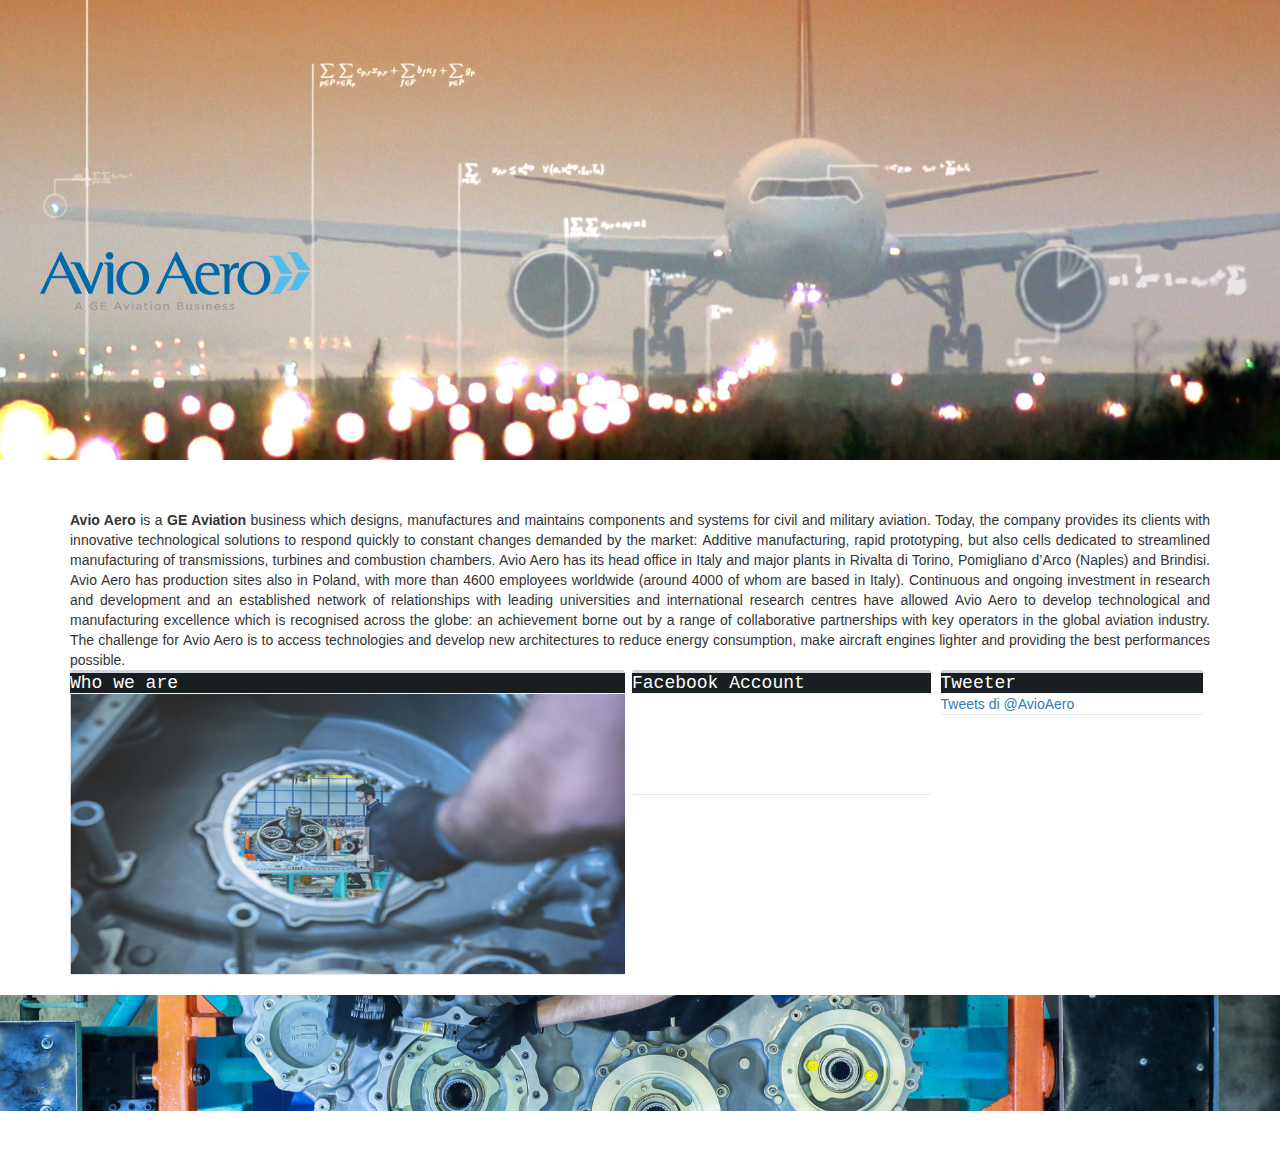
<file: AvioAero-SampleUI/WebContent/index.html>
<!DOCTYPE html>
<html lang="en">

<head>

<meta charset="utf-8">
<meta http-equiv="X-UA-Compatible" content="IE=edge">
<meta name="viewport" content="width=device-width, initial-scale=1">
<meta name="description" content="">
<meta name="author" content="">

<title>Full Width Pics - Start Bootstrap Template</title>
<!-- Bootstrap Core CSS -->
<link href="vendor/bootstrap/css/bootstrap.min.css" rel="stylesheet">
<!-- Theme CSS -->
<link href="css/clean-blog.min.css" rel="stylesheet">
<!-- Custom Fonts -->
<link href="css/AdminLTE.min.css" rel="stylesheet">
<link href="css/style.css" rel="stylesheet">
<link href="vendor/font-awesome/css/font-awesome.min.css"
	rel="stylesheet" type="text/css">
<link href="css/mediaelementplayer.min.css" rel="stylesheet">
<script src="js/jquery.js"></script>
<script src="js/bootstrap.min.js"></script>
<script src="js/mediaelement-and-player.min.js"></script>



<style>
._2ph-{
	height:207px
}
</style>

</head>

<body>
	<!-- Full Width Image Header with Logo -->
	<!-- Image backgrounds are set within the full-width-pics.css file. -->
	<!-- Set your background image for this header on the line below. -->
	<header class="intro-header"
		style="background-image: url('images/airplane.jpg')">
		<div class="container">
			<div class="col-md-6">
				<div class="col-lg-8 col-lg-offset-2 col-md-10 col-md-offset-1">
					<div class="site-heading pull-left" style="margin-left: -150px">
						<img src="images/avio.png" style="margin-top: 100px;"></img>
					</div>
				</div>
			</div>

		</div>
	</header>

	<!-- Content Section -->
	<section>
		<div class="container">
			<div class="row">
				<div class="col-lg-12" style="text-align: justify;">
					<b>Avio Aero</b> is a <b>GE Aviation</b> business which designs,
					manufactures and maintains components and systems for civil and
					military aviation. Today, the company provides its clients with
					innovative technological solutions to respond quickly to constant
					changes demanded by the market: Additive manufacturing, rapid
					prototyping, but also cells dedicated to streamlined manufacturing
					of transmissions, turbines and combustion chambers. Avio Aero has
					its head office in Italy and major plants in Rivalta di Torino,
					Pomigliano d’Arco (Naples) and Brindisi. Avio Aero has production
					sites also in Poland, with more than 4600 employees worldwide
					(around 4000 of whom are based in Italy). Continuous and ongoing
					investment in research and development and an established network
					of relationships with leading universities and international
					research centres have allowed Avio Aero to develop technological
					and manufacturing excellence which is recognised across the globe:
					an achievement borne out by a range of collaborative partnerships
					with key operators in the global aviation industry. The challenge
					for Avio Aero is to access technologies and develop new
					architectures to reduce energy consumption, make aircraft engines
					lighter and providing the best performances possible.
				</div>
			</div>
			<div class="row">
				<div id="cont">
				<div class="col-md-6">
					<div class="box">
						<div class="box-header with-border">
							<h3 class="box-title" id="monthlyname">Who we are</h3>
						</div>
						<div class="box-body">
							<img src="images/mac1.png" style="width: 100%; height: 280px">
						</div>
					</div>
				</div>

				<div class="col-md-3" style="margin-left: -23px;">
					<div class="box" style="width:114%">
						<div class="box-header with-border">
							<h3 class="box-title" id="monthlyname">Facebook Account</h3>
						</div>
						<div class="box-body">
						<div style="height:100px">
						<div id="address-f742abffba08fc849b6e80dec769a74c-6e3924d38799abfa8b39152aa2b93dea" style="width:100%">
							<div class="h-100 w-25 content-container social-container">
								<div class="fb-like-box"
									data-href="https://www.facebook.com/AvioAero/timeline?ref=page_internal"
									data-colorscheme="light" data-show-faces="false"
									data-header="false" data-stream="true" data-show-border="true">
								</div>
								<div id="fb-root"></div>
								<script>
									(function(d, s, id) {
										var js, fjs = d.getElementsByTagName(s)[0];
										if (d.getElementById(id))
											return;
										js = d.createElement(s);
										js.id = id;
										js.src = "//connect.facebook.net/it_IT/sdk.js#xfbml=1&appId=106901637633&version=v2.0";
										fjs.parentNode.insertBefore(js, fjs);
									}(document, 'script', 'facebook-jssdk'));
								</script>
								<div class="break"></div>
							</div>
							<script>
							 $(function(){
								  $('#u_0_x').attr("style","max-height:210px") 
							 })
							
							</script>
						</div>
						</div>
					</div>
				</div>
				</div>
				<div class="col-md-3" style="margin-left: 16px;">
					<div class="box">
						<div class="box-header with-border">
							<h3 class="box-title" id="monthlyname">Tweeter</h3>
						</div>
						<div class="box-body">
							<div class="block-separator"></div>
							<div
								id="address-f742abffba08fc849b6e80dec769a74c-a20a1cd9fde89ea704ba1be954df5f36">
								<div class="h-100 w-25 content-container social-container">
									<a class="twitter-timeline" href="https://twitter.com/AvioAero"
										data-widget-id="512902677722697729">Tweets di @AvioAero</a>


									<script>
										!function(d, s, id) {
											var js, fjs = d
													.getElementsByTagName(s)[0], p = /^http:/
													.test(d.location) ? 'http'
													: 'https';
											if (!d.getElementById(id)) {
												js = d.createElement(s);
												js.id = id;
												js.src = p
														+ "://platform.twitter.com/widgets.js";
												fjs.parentNode.insertBefore(js,
														fjs);
											}
										}(document, "script", "twitter-wjs");
									</script>

								</div>
							</div>
							<div class="block-separator"></div>
						</div>
					</div>
				</div>
			</div>
			</div>
		</div>

	</section>


	<!-- Fixed Height Image Aside -->
	<!-- Image backgrounds are set within the full-width-pics.css file. -->
	<aside class="image-bg-fixed-height"></aside>

	<!-- Content Section -->
	<section>
		<div class="container">
			<div class="row">
				<div class="col-lg-12"></div>
			</div>
			<!-- /.row -->
		</div>
		<!-- /.container -->
	</section>

	<!-- Footer -->
	<footer class="intro-header"
		style="background-image: url('images/machinary.jpg')">
		<div class="container">
			<div class="row">
				<div class="col-lg-12"></div>
			</div>
		</div>
	</footer>

	<!-- jQuery -->

</body>


</html>
</file>
<file: AvioAero-SampleUI/WebContent/css/clean-blog.min.css>
/*!
 * Start Bootstrap - Clean Blog v3.3.7+1 (http://startbootstrap.com/template-overviews/clean-blog)
 * Copyright 2013-2016 Start Bootstrap
 * Licensed under MIT (https://github.com/BlackrockDigital/startbootstrap/blob/gh-pages/LICENSE)
 */a,body{color:#333}.navbar-custom .nav li a,.navbar-custom .navbar-brand,h1,h2,h3,h4,h5,h6{font-weight:800}.caption,.intro-header .page-heading,.intro-header .site-heading,footer .copyright{text-align:center}body{font-family:Lora,'Times New Roman',serif;font-size:20px;-webkit-tap-highlight-color:#0085A1}.intro-header .page-heading .subheading,.intro-header .post-heading .subheading,.intro-header .site-heading .subheading,.navbar-custom,h1,h2,h3,h4,h5,h6{font-family:'Open Sans','Helvetica Neue',Helvetica,Arial,sans-serif}p{line-height:1.5;margin:30px 0}p a{text-decoration:underline}a:focus,a:hover{color:#0085A1}a img:focus,a img:hover{cursor:zoom-in}blockquote{color:#777;font-style:italic}hr.small{max-width:100px;margin:15px auto;border-width:4px;border-color:#fff}.navbar-custom{position:absolute;top:0;left:0;width:100%;z-index:3}.navbar-custom .navbar-header .navbar-toggle{color:#777;font-weight:800;text-transform:uppercase;font-size:12px}.navbar-custom .nav li a{text-transform:uppercase;font-size:12px;letter-spacing:1px}@media only screen and (min-width:768px){.navbar-custom{background:0 0;border-bottom:1px solid transparent}.navbar-custom .navbar-brand{color:#fff;padding:20px}.navbar-custom .navbar-brand:focus,.navbar-custom .navbar-brand:hover{color:rgba(255,255,255,.8)}.navbar-custom .nav li a{color:#fff;padding:20px}.navbar-custom .nav li a:focus,.navbar-custom .nav li a:hover{color:rgba(255,255,255,.8)}}@media only screen and (min-width:1170px){.navbar-custom{-webkit-transition:background-color .3s;-moz-transition:background-color .3s;transition:background-color .3s;-webkit-transform:translate3d(0,0,0);-moz-transform:translate3d(0,0,0);-ms-transform:translate3d(0,0,0);-o-transform:translate3d(0,0,0);transform:translate3d(0,0,0);-webkit-backface-visibility:hidden;backface-visibility:hidden}.navbar-custom.is-fixed{position:fixed;top:-61px;background-color:rgba(255,255,255,.9);border-bottom:1px solid #f2f2f2;-webkit-transition:-webkit-transform .3s;-moz-transition:-moz-transform .3s;transition:transform .3s}.navbar-custom.is-fixed .navbar-brand{color:#333}.navbar-custom.is-fixed .navbar-brand:focus,.navbar-custom.is-fixed .navbar-brand:hover{color:#0085A1}.navbar-custom.is-fixed .nav li a{color:#333}.navbar-custom.is-fixed .nav li a:focus,.navbar-custom.is-fixed .nav li a:hover{color:#0085A1}.navbar-custom.is-visible{-webkit-transform:translate3d(0,100%,0);-moz-transform:translate3d(0,100%,0);-ms-transform:translate3d(0,100%,0);-o-transform:translate3d(0,100%,0);transform:translate3d(0,100%,0)}}.intro-header{background:center center no-repeat;-webkit-background-size:cover;-moz-background-size:cover;background-size:cover;-o-background-size:cover;margin-bottom:50px}.intro-header .page-heading,.intro-header .post-heading,.intro-header .site-heading{padding:100px 0 50px;color:#fff}.intro-header .page-heading h1,.intro-header .site-heading h1{margin-top:0;font-size:50px}.intro-header .page-heading .subheading,.intro-header .site-heading .subheading{font-size:24px;line-height:1.1;display:block;font-weight:300;margin:10px 0 0}@media only screen and (min-width:768px){.intro-header .page-heading,.intro-header .post-heading,.intro-header .site-heading{padding:150px 0}.intro-header .page-heading h1,.intro-header .site-heading h1{font-size:80px}}.intro-header .post-heading h1{font-size:35px}.intro-header .post-heading .meta,.intro-header .post-heading .subheading{line-height:1.1;display:block}.intro-header .post-heading .subheading{font-size:24px;margin:10px 0 30px;font-weight:600}.intro-header .post-heading .meta{font-family:Lora,'Times New Roman',serif;font-style:italic;font-weight:300;font-size:20px}.intro-header .post-heading .meta a{color:#fff}@media only screen and (min-width:768px){.intro-header .post-heading h1{font-size:55px}.intro-header .post-heading .subheading{font-size:30px}}.post-preview>a{color:#333}.post-preview>a:focus,.post-preview>a:hover{text-decoration:none;color:#0085A1}.post-preview>a>.post-title{font-size:30px;margin-top:30px;margin-bottom:10px}.post-preview>a>.post-subtitle{margin:0 0 10px;font-weight:300}.post-preview>.post-meta{color:#777;font-size:18px;font-style:italic;margin-top:0}.post-preview>.post-meta>a{text-decoration:none;color:#333}.post-preview>.post-meta>a:focus,.post-preview>.post-meta>a:hover{color:#0085A1;text-decoration:underline}@media only screen and (min-width:768px){.post-preview>a>.post-title{font-size:36px}}.section-heading{font-size:36px;margin-top:60px;font-weight:700}.btn,.pager li>a,.pager li>span{font-family:'Open Sans','Helvetica Neue',Helvetica,Arial,sans-serif;text-transform:uppercase;font-weight:800;letter-spacing:1px}.caption{font-size:14px;padding:10px;font-style:italic;margin:0;display:block;border-bottom-right-radius:5px;border-bottom-left-radius:5px}footer{padding:50px 0 65px}footer .list-inline{margin:0;padding:0}footer .copyright{font-size:14px;margin-bottom:0}.floating-label-form-group{font-size:14px;position:relative;margin-bottom:0;padding-bottom:.5em;border-bottom:1px solid #eee}.floating-label-form-group input,.floating-label-form-group textarea{z-index:1;position:relative;padding-right:0;padding-left:0;border:none;border-radius:0;font-size:1.5em;background:0 0;box-shadow:none!important;resize:none}.floating-label-form-group label{display:block;z-index:0;position:relative;top:2em;margin:0;font-size:.85em;line-height:1.764705882em;vertical-align:middle;vertical-align:baseline;opacity:0;-webkit-transition:top .3s ease,opacity .3s ease;-moz-transition:top .3s ease,opacity .3s ease;-ms-transition:top .3s ease,opacity .3s ease;transition:top .3s ease,opacity .3s ease}.floating-label-form-group::not(:first-child){padding-left:14px;border-left:1px solid #eee}.floating-label-form-group-with-value label{top:0;opacity:1}.floating-label-form-group-with-focus label{color:#0085A1}form .row:first-child .floating-label-form-group{border-top:1px solid #eee}.btn{font-size:14px;border-radius:0;padding:15px 25px}.btn-lg{font-size:16px;padding:25px 35px}.btn-default:focus,.btn-default:hover{background-color:#0085A1;border:1px solid #0085A1;color:#fff}.pager{margin:20px 0 0}.pager li>a,.pager li>span{font-size:14px;padding:15px 25px;background-color:#fff;border-radius:0}.pager li>a:focus,.pager li>a:hover{color:#fff;background-color:#0085A1;border:1px solid #0085A1}.pager .disabled>a,.pager .disabled>a:focus,.pager .disabled>a:hover,.pager .disabled>span{color:#777;background-color:#333;cursor:not-allowed}::-moz-selection{color:#fff;text-shadow:none;background:#0085A1}::selection{color:#fff;text-shadow:none;background:#0085A1}img::selection{color:#fff;background:0 0}img::-moz-selection{color:#fff;background:0 0}
</file>
<file: AvioAero-SampleUI/WebContent/css/AdminLTE.min.css>
; /*!
 *   AdminLTE v2.1.2
 *   Author: Almsaeed Studio
 *	 Website: Almsaeed Studio <http://almsaeedstudio.com>
 *   License: Open source - MIT
 *           Please visit http://opensource.org/licenses/MIT for more information
!*/
html, body {
	min-height: 100%
}

.layout-boxed html, .layout-boxed body {
	height: 100%
}

body {
	-webkit-font-smoothing: antialiased;
	-moz-osx-font-smoothing: grayscale;
	font-family: 'Source Sans Pro', 'Helvetica Neue', Helvetica, Arial,
		sans-serif;
	font-weight: 400;
	overflow-x: hidden;
	overflow-y: auto
}

.wrapper {
	min-height: 100%;
	position: relative;
	overflow: hidden !important
}

.wrapper:before, .wrapper:after {
	content: " ";
	display: table
}

.wrapper:after {
	clear: both
}

.layout-boxed .wrapper {
	max-width: 1250px;
	margin: 0 auto;
	min-height: 100%;
	box-shadow: 0 0 8px rgba(0, 0, 0, 0.5);
	position: relative
}

.layout-boxed {
	background: url('../img/boxed-bg.jpg') repeat fixed
}

.content-wrapper, .right-side, .main-footer {
	-webkit-transition: -webkit-transform .3s ease-in-out, margin .3s
		ease-in-out;
	-moz-transition: -moz-transform .3s ease-in-out, margin .3s ease-in-out;
	-o-transition: -o-transform .3s ease-in-out, margin .3s ease-in-out;
	transition: transform .3s ease-in-out, margin .3s ease-in-out;
	margin-left: 230px;
	z-index: 820
}

.layout-top-nav .content-wrapper, .layout-top-nav .right-side,
	.layout-top-nav .main-footer {
	margin-left: 0
}

@media ( max-width :767px) {
	.content-wrapper, .right-side, .main-footer {
		margin-left: 0
	}
}

@media ( min-width :768px) {
	.sidebar-collapse .content-wrapper, .sidebar-collapse .right-side,
		.sidebar-collapse .main-footer {
		margin-left: 0
	}
}

@media ( max-width :767px) {
	.sidebar-open .content-wrapper, .sidebar-open .right-side, .sidebar-open .main-footer
		{
		-webkit-transform: translate(230px, 0);
		-ms-transform: translate(230px, 0);
		-o-transform: translate(230px, 0);
		transform: translate(230px, 0)
	}
}

.content-wrapper, .right-side {
	min-height: 100%;
	background-color: #ecf0f5;
	z-index: 800
}

.main-footer {
	background: #fff;
	padding: 15px;
	color: #444;
	border-top: 1px solid #d2d6de
}

.fixed .main-header, .fixed .main-sidebar, .fixed .left-side {
	position: fixed
}

.fixed .main-header {
	top: 0;
	right: 0;
	left: 0
}

.fixed .content-wrapper, .fixed .right-side {
	padding-top: 50px
}

@media ( max-width :767px) {
	.fixed .content-wrapper, .fixed .right-side {
		padding-top: 100px
	}
}

.fixed.layout-boxed .wrapper {
	max-width: 100%
}

.content {
	min-height: 250px;
	padding: 15px;
	margin-right: auto;
	margin-left: auto;
	padding-left: 15px;
	padding-right: 15px
}

h1, h2, h3, h4, h5, h6, .h1, .h2, .h3, .h4, .h5, .h6 {
	font-family: 'Source Sans Pro', sans-serif
}

a {
	color: #3c8dbc
}

a:hover, a:active, a:focus {
	outline: none;
	text-decoration: none;
	color: #72afd2
}

.page-header {
	margin: 10px 0 20px 0;
	font-size: 22px
}

.page-header>small {
	color: #666;
	display: block;
	margin-top: 5px
}

.main-header {
	position: relative;
	max-height: 100px;
	z-index: 1030
}

.main-header>.navbar {
	-webkit-transition: margin-left .3s ease-in-out;
	-o-transition: margin-left .3s ease-in-out;
	transition: margin-left .3s ease-in-out;
	margin-bottom: 0;
	margin-left: 230px;
	border: none;
	min-height: 50px;
	border-radius: 0
}

.layout-top-nav .main-header>.navbar {
	margin-left: 0 !important
}

.main-header #navbar-search-input {
	background: rgba(255, 255, 255, 0.2);
	border-color: transparent
}

.main-header #navbar-search-input:focus, .main-header #navbar-search-input:active
	{
	border-color: rgba(0, 0, 0, 0.1) !important;
	background: rgba(255, 255, 255, 0.9)
}

.main-header #navbar-search-input::-moz-placeholder {
	color: #ccc;
	opacity: 1
}

.main-header #navbar-search-input:-ms-input-placeholder {
	color: #ccc
}

.main-header #navbar-search-input::-webkit-input-placeholder {
	color: #ccc
}

.main-header .navbar-custom-menu, .main-header .navbar-right {
	float: right
}

@media ( max-width :991px) {
	.main-header .navbar-custom-menu a, .main-header .navbar-right a {
		color: inherit;
		background: transparent
	}
}

@media ( max-width :767px) {
	.main-header .navbar-right {
		float: none
	}
	.navbar-collapse .main-header .navbar-right {
		margin: 7.5px -15px
	}
	.main-header .navbar-right>li {
		color: inherit;
		border: 0
	}
}

.main-header .sidebar-toggle {
	float: left;
	background-color: transparent;
	background-image: none;
	padding: 15px 15px;
	font-family: fontAwesome
}

.main-header .sidebar-toggle:before {
	content: "\f0c9"
}

.main-header .sidebar-toggle:hover {
	color: #fff
}

.main-header .sidebar-toggle:focus, .main-header .sidebar-toggle:active
	{
	background: transparent
}

.main-header .sidebar-toggle .icon-bar {
	display: none
}

.main-header .navbar .nav>li.user>a>.fa, .main-header .navbar .nav>li.user>a>.glyphicon,
	.main-header .navbar .nav>li.user>a>.ion {
	margin-right: 5px
}

.main-header .navbar .nav>li>a>.label {
	position: absolute;
	top: 9px;
	right: 7px;
	text-align: center;
	font-size: 9px;
	padding: 2px 3px;
	line-height: .9
}

.main-header .logo {
	-webkit-transition: width .3s ease-in-out;
	-o-transition: width .3s ease-in-out;
	transition: width .3s ease-in-out;
	display: block;
	float: left;
	height: 50px;
	font-size: 20px;
	line-height: 50px;
	text-align: center;
	width: 230px;
	font-family: "Helvetica Neue", Helvetica, Arial, sans-serif;
	padding: 0 15px;
	font-weight: 300;
	overflow: hidden
}

.main-header .logo .logo-lg {
	display: block
}

.main-header .logo .logo-mini {
	display: none
}

.main-header .navbar-brand {
	color: #fff
}

.content-header {
	position: relative;
	padding: 15px 15px 0 15px
}

.content-header>h1 {
	margin: 0;
	font-size: 24px
}

.content-header>h1>small {
	font-size: 15px;
	display: inline-block;
	padding-left: 4px;
	font-weight: 300
}

.content-header>.breadcrumb {
	float: right;
	background: transparent;
	margin-top: 0px;
	margin-bottom: 0;
	font-size: 12px;
	padding: 7px 5px;
	position: absolute;
	top: 15px;
	right: 10px;
	border-radius: 2px
}

.content-header>.breadcrumb>li>a {
	color: #444;
	text-decoration: none;
	display: inline-block
}

.content-header>.breadcrumb>li>a>.fa, .content-header>.breadcrumb>li>a>.glyphicon,
	.content-header>.breadcrumb>li>a>.ion {
	margin-right: 5px
}

.content-header>.breadcrumb>li+li:before {
	content: '>\00a0'
}

@media ( max-width :991px) {
	.content-header>.breadcrumb {
		position: relative;
		margin-top: 5px;
		top: 0;
		right: 0;
		float: none;
		background: #d2d6de;
		padding-left: 10px
	}
	.content-header>.breadcrumb li:before {
		color: #97a0b3
	}
}

.navbar-toggle {
	color: #fff;
	border: 0;
	margin: 0;
	padding: 15px 15px
}

@media ( max-width :991px) {
	.navbar-custom-menu .navbar-nav>li {
		float: left
	}
	.navbar-custom-menu .navbar-nav {
		margin: 0;
		float: left
	}
	.navbar-custom-menu .navbar-nav>li>a {
		padding-top: 15px;
		padding-bottom: 15px;
		line-height: 20px
	}
}

@media ( max-width :767px) {
	.main-header {
		position: relative
	}
	.main-header .logo, .main-header .navbar {
		width: 100%;
		float: none;
		position: relative !important
	}
	.main-header .navbar {
		margin: 0
	}
	.main-header .navbar-custom-menu {
		float: right
	}
	.main-sidebar, .left-side {
		padding-top: 100px !important
	}
}

@media ( max-width :991px) {
	.navbar-collapse.pull-left {
		float: none !important
	}
	.navbar-collapse.pull-left+.navbar-custom-menu {
		display: block;
		position: absolute;
		top: 0;
		right: 40px
	}
}

.main-sidebar, .left-side {
	position: absolute;
	top: -40px;
	left: 0;
	padding-top: 0px;
	min-height: 100%;
	width: 230px;
	z-index: 810;
	-webkit-transition: -webkit-transform .3s ease-in-out, width .3s
		ease-in-out;
	-moz-transition: -moz-transform .3s ease-in-out, width .3s ease-in-out;
	-o-transition: -o-transform .3s ease-in-out, width .3s ease-in-out;
	transition: transform .3s ease-in-out, width .3s ease-in-out
}

@media ( max-width :767px) {
	.main-sidebar, .left-side {
		-webkit-transform: translate(-230px, 0);
		-ms-transform: translate(-230px, 0);
		-o-transform: translate(-230px, 0);
		transform: translate(-230px, 0)
	}
}

@media ( min-width :768px) {
	.sidebar-collapse .main-sidebar, .sidebar-collapse .left-side {
		-webkit-transform: translate(-230px, 0);
		-ms-transform: translate(-230px, 0);
		-o-transform: translate(-230px, 0);
		transform: translate(-230px, 0)
	}
}

@media ( max-width :767px) {
	.sidebar-open .main-sidebar, .sidebar-open .left-side {
		-webkit-transform: translate(0, 0);
		-ms-transform: translate(0, 0);
		-o-transform: translate(0, 0);
		transform: translate(0, 0)
	}
}

.sidebar {
	padding-bottom: 10px;
	background-color: white;
}

.sidebar-form input:focus {
	border-color: transparent !important
}

.user-panel {
	position: relative;
	width: 100%;
	padding: 10px;
	overflow: hidden
}

.user-panel:before, .user-panel:after {
	content: " ";
	display: table
}

.user-panel:after {
	clear: both
}

.user-panel>.image>img {
	width: 100%;
	max-width: 45px;
	height: auto
}

.user-panel>.info {
	padding: 5px 5px 5px 15px;
	line-height: 1;
	position: absolute;
	left: 55px
}

.user-panel>.info>p {
	font-weight: 600;
	margin-bottom: 9px
}

.user-panel>.info>a {
	text-decoration: none;
	padding-right: 5px;
	margin-top: 3px;
	font-size: 11px
}

.user-panel>.info>a>.fa, .user-panel>.info>a>.ion, .user-panel>.info>a>.glyphicon
	{
	margin-right: 3px
}

.sidebar-menu {
	list-style: none;
	margin: 0;
	padding: 0
}

.sidebar-menu>li {
	position: relative;
	margin: 0;
	padding: 0
}

.sidebar-menu>li>a {
	padding: 12px 5px 12px 15px;
	display: block
}

.sidebar-menu>li>a>.fa, .sidebar-menu>li>a>.glyphicon, .sidebar-menu>li>a>.ion
	{
	width: 20px
}

.sidebar-menu>li .label, .sidebar-menu>li .badge {
	margin-top: 3px;
	margin-right: 5px
}

.sidebar-menu li.header {
	padding: 10px 25px 10px 15px;
	font-size: 12px
}

.sidebar-menu li>a>.fa-angle-left {
	width: auto;
	height: auto;
	padding: 0;
	margin-right: 10px;
	margin-top: 3px
}

.sidebar-menu li.active>a>.fa-angle-left {
	-webkit-transform: rotate(-90deg);
	-ms-transform: rotate(-90deg);
	-o-transform: rotate(-90deg);
	transform: rotate(-90deg)
}

.sidebar-menu li.active>.treeview-menu {
	display: block
}

.sidebar-menu .treeview-menu {
	display: none;
	list-style: none;
	padding: 0;
	margin: 0;
	padding-left: 5px
}

.sidebar-menu .treeview-menu .treeview-menu {
	padding-left: 20px
}

.sidebar-menu .treeview-menu>li {
	margin: 0
}

.sidebar-menu .treeview-menu>li>a {
	padding: 5px 5px 5px 15px;
	display: block;
	font-size: 14px
}

.sidebar-menu .treeview-menu>li>a>.fa, .sidebar-menu .treeview-menu>li>a>.glyphicon,
	.sidebar-menu .treeview-menu>li>a>.ion {
	width: 20px
}

.sidebar-menu .treeview-menu>li>a>.fa-angle-left, .sidebar-menu .treeview-menu>li>a>.fa-angle-down
	{
	width: auto
}

@media ( min-width :768px) {
	.sidebar-mini.sidebar-collapse .content-wrapper, .sidebar-mini.sidebar-collapse .right-side,
		.sidebar-mini.sidebar-collapse .main-footer {
		margin-left: 50px !important;
		z-index: 840
	}
	.sidebar-mini.sidebar-collapse .main-sidebar {
		-webkit-transform: translate(0, 0);
		-ms-transform: translate(0, 0);
		-o-transform: translate(0, 0);
		transform: translate(0, 0);
		width: 50px !important;
		z-index: 850
	}
	.sidebar-mini.sidebar-collapse .sidebar-menu>li {
		position: relative
	}
	.sidebar-mini.sidebar-collapse .sidebar-menu>li>a {
		margin-right: 0
	}
	.sidebar-mini.sidebar-collapse .sidebar-menu>li>a>span {
		border-top-right-radius: 4px
	}
	.sidebar-mini.sidebar-collapse .sidebar-menu>li:not (.treeview )>a>span
		{
		border-bottom-right-radius: 4px
	}
	.sidebar-mini.sidebar-collapse .sidebar-menu>li>.treeview-menu {
		padding-top: 5px;
		padding-bottom: 5px;
		border-bottom-right-radius: 4px
	}
	.sidebar-mini.sidebar-collapse .sidebar-menu>li:hover>a>span:not (.pull-right
		), .sidebar-mini.sidebar-collapse .sidebar-menu>li:hover>.treeview-menu
		{
		display: block !important;
		position: absolute;
		width: 180px;
		left: 50px
	}
	.sidebar-mini.sidebar-collapse .sidebar-menu>li:hover>a>span {
		top: 0;
		margin-left: -3px;
		padding: 12px 5px 12px 20px;
		background-color: inherit
	}
	.sidebar-mini.sidebar-collapse .sidebar-menu>li:hover>.treeview-menu {
		top: 44px;
		margin-left: 0
	}
	.sidebar-mini.sidebar-collapse .main-sidebar .user-panel>.info,
		.sidebar-mini.sidebar-collapse .sidebar-form, .sidebar-mini.sidebar-collapse .sidebar-menu>li>a>span,
		.sidebar-mini.sidebar-collapse .sidebar-menu>li>.treeview-menu,
		.sidebar-mini.sidebar-collapse .sidebar-menu>li>a>.pull-right,
		.sidebar-mini.sidebar-collapse .sidebar-menu li.header {
		display: none !important;
		-webkit-transform: translateZ(0)
	}
	.sidebar-mini.sidebar-collapse .main-header .logo {
		width: 50px
	}
	.sidebar-mini.sidebar-collapse .main-header .logo>.logo-mini {
		display: block;
		margin-left: -15px;
		margin-right: -15px;
		font-size: 18px
	}
	.sidebar-mini.sidebar-collapse .main-header .logo>.logo-lg {
		display: none
	}
	.sidebar-mini.sidebar-collapse .main-header .navbar {
		margin-left: 50px
	}
}

.sidebar-menu, .main-sidebar .user-panel, .sidebar-menu>li.header {
	white-space: nowrap !important;
	overflow: hidden
}

.sidebar-menu:hover {
	overflow: visible
}

.sidebar-form, .sidebar-menu>li.header {
	overflow: hidden;
	text-overflow: clip
}

.sidebar-menu li>a {
	position: relative
}

.sidebar-menu li>a>.pull-right {
	position: absolute;
	top: 50%;
	right: 10px;
	margin-top: -7px
}

.control-sidebar-bg {
	position: fixed;
	z-index: 1000;
	bottom: 0
}

.control-sidebar-bg, .control-sidebar {
	top: 0;
	right: -230px;
	width: 230px;
	-webkit-transition: right .3s ease-in-out;
	-o-transition: right .3s ease-in-out;
	transition: right .3s ease-in-out
}

.control-sidebar {
	position: absolute;
	padding-top: 50px;
	z-index: 1010
}

@media ( max-width :768px) {
	.control-sidebar {
		padding-top: 100px
	}
}

.control-sidebar>.tab-content {
	padding: 10px 15px
}

.control-sidebar.control-sidebar-open, .control-sidebar.control-sidebar-open+.control-sidebar-bg
	{
	right: 0
}

.control-sidebar-open .control-sidebar-bg, .control-sidebar-open .control-sidebar
	{
	right: 0
}

@media ( min-width :768px) {
	.control-sidebar-open .content-wrapper, .control-sidebar-open .right-side,
		.control-sidebar-open .main-footer {
		margin-right: 230px
	}
}

.control-sidebar-tabs>li:first-of-type>a {
	margin-left: 1px
}

.control-sidebar-tabs>li:first-of-type>a, .control-sidebar-tabs>li:first-of-type>a:hover
	{
	border-left-width: 0 !important
}

.control-sidebar-tabs>li>a {
	border-radius: 0 !important
}

.control-sidebar-tabs>li>a, .control-sidebar-tabs>li>a:hover {
	border-top: none;
	border-right: none;
	border-left: 1px solid transparent !important;
	border-bottom: 1px solid transparent !important
}

.control-sidebar-tabs>li>a .icon {
	font-size: 16px
}

.control-sidebar-tabs>li.active>a, .control-sidebar-tabs>li.active>a:hover,
	.control-sidebar-tabs>li.active>a:focus, .control-sidebar-tabs>li.active>a:active
	{
	border-top: none !important;
	border-right: none !important;
	border-bottom: none !important
}

@media ( max-width :768px) {
	.control-sidebar-tabs {
		display: table
	}
	.control-sidebar-tabs>li {
		display: table-cell !important
	}
}

.control-sidebar-heading {
	font-weight: 400;
	font-size: 16px;
	padding: 10px 0;
	margin-bottom: 10px
}

.control-sidebar-subheading {
	display: block;
	font-weight: 400;
	font-size: 14px
}

.control-sidebar-menu {
	list-style: none;
	padding: 0;
	margin: 0 -15px
}

.control-sidebar-menu>li>a {
	display: block;
	padding: 10px 15px
}

.control-sidebar-menu>li>a:before, .control-sidebar-menu>li>a:after {
	content: " ";
	display: table
}

.control-sidebar-menu>li>a:after {
	clear: both
}

.control-sidebar-menu>li>a>.control-sidebar-subheading {
	margin-top: 0
}

.control-sidebar-menu .menu-icon {
	float: left;
	width: 35px;
	height: 35px;
	border-radius: 50%;
	text-align: center;
	line-height: 35px
}

.control-sidebar-menu .menu-info {
	margin-left: 45px;
	margin-top: 3px
}

.control-sidebar-menu .menu-info>.control-sidebar-subheading {
	margin: 0
}

.control-sidebar-menu .menu-info>p {
	margin: 0;
	font-size: 11px
}

.control-sidebar-menu .progress {
	margin: 0
}

.control-sidebar-dark {
	color: #b8c7ce
}

.control-sidebar-dark, .control-sidebar-dark+.control-sidebar-bg {
	background: #222d32
}

.control-sidebar-dark .control-sidebar-tabs {
	border-bottom: #1c2529
}

.control-sidebar-dark .control-sidebar-tabs>li>a {
	background: #181f23;
	color: #b8c7ce
}

.control-sidebar-dark .control-sidebar-tabs>li>a, .control-sidebar-dark .control-sidebar-tabs>li>a:hover
	{
	border-left-color: #141a1d !important;
	border-bottom-color: #141a1d !important
}

.control-sidebar-dark .control-sidebar-tabs>li>a:hover,
	.control-sidebar-dark .control-sidebar-tabs>li>a:focus,
	.control-sidebar-dark .control-sidebar-tabs>li>a:active {
	background: #1c2529
}

.control-sidebar-dark .control-sidebar-tabs>li.active>a,
	.control-sidebar-dark .control-sidebar-tabs>li.active>a:hover,
	.control-sidebar-dark .control-sidebar-tabs>li.active>a:focus,
	.control-sidebar-dark .control-sidebar-tabs>li.active>a:active {
	background: #222d32;
	color: #fff
}

.control-sidebar-dark .control-sidebar-heading, .control-sidebar-dark .control-sidebar-subheading
	{
	color: #fff
}

.control-sidebar-dark .control-sidebar-menu>li>a:hover {
	background: #1e282c
}

.control-sidebar-dark .control-sidebar-menu>li>a .menu-info>p {
	color: #b8c7ce
}

.control-sidebar-light {
	color: #5e5e5e
}

.control-sidebar-light, .control-sidebar-light+.control-sidebar-bg {
	background: #f9fafc;
	border-left: 1px solid #d2d6de
}

.control-sidebar-light .control-sidebar-tabs {
	border-bottom: #d2d6de
}

.control-sidebar-light .control-sidebar-tabs>li>a {
	background: #e8ecf4;
	color: #444
}

.control-sidebar-light .control-sidebar-tabs>li>a,
	.control-sidebar-light .control-sidebar-tabs>li>a:hover {
	border-left-color: #d2d6de !important;
	border-bottom-color: #d2d6de !important
}

.control-sidebar-light .control-sidebar-tabs>li>a:hover,
	.control-sidebar-light .control-sidebar-tabs>li>a:focus,
	.control-sidebar-light .control-sidebar-tabs>li>a:active {
	background: #eff1f7
}

.control-sidebar-light .control-sidebar-tabs>li.active>a,
	.control-sidebar-light .control-sidebar-tabs>li.active>a:hover,
	.control-sidebar-light .control-sidebar-tabs>li.active>a:focus,
	.control-sidebar-light .control-sidebar-tabs>li.active>a:active {
	background: #f9fafc;
	color: #111
}

.control-sidebar-light .control-sidebar-heading, .control-sidebar-light .control-sidebar-subheading
	{
	color: #111
}

.control-sidebar-light .control-sidebar-menu {
	margin-left: -14px
}

.control-sidebar-light .control-sidebar-menu>li>a:hover {
	background: #f4f4f5
}

.control-sidebar-light .control-sidebar-menu>li>a .menu-info>p {
	color: #5e5e5e
}

.dropdown-menu {
	box-shadow: none;
	border-color: #eee
}

.dropdown-menu>li>a {
	color: #777
}

.dropdown-menu>li>a>.glyphicon, .dropdown-menu>li>a>.fa, .dropdown-menu>li>a>.ion
	{
	margin-right: 10px
}

.dropdown-menu>li>a:hover {
	background-color: #e1e3e9;
	color: #333
}

.dropdown-menu>.divider {
	background-color: #eee
}

.navbar-nav .dropdown-menu {
	-webkit-box-shadow: none !important;
	box-shadow: none !important
}

.navbar-nav>.notifications-menu, .navbar-nav>.messages-menu, .navbar-nav>.tasks-menu
	{
	position: relative
}

.navbar-nav>.notifications-menu>.dropdown-menu, .navbar-nav>.messages-menu>.dropdown-menu,
	.navbar-nav>.tasks-menu>.dropdown-menu {
	width: 280px;
	padding: 0 0 0 0 !important;
	margin: 0 !important;
	top: 100%
}

.navbar-nav>.notifications-menu>.dropdown-menu>li, .navbar-nav>.messages-menu>.dropdown-menu>li,
	.navbar-nav>.tasks-menu>.dropdown-menu>li {
	position: relative
}

.navbar-nav>.notifications-menu>.dropdown-menu>li.header, .navbar-nav>.messages-menu>.dropdown-menu>li.header,
	.navbar-nav>.tasks-menu>.dropdown-menu>li.header {
	border-top-left-radius: 4px;
	border-top-right-radius: 4px;
	border-bottom-right-radius: 0;
	border-bottom-left-radius: 0;
	background-color: #ffffff;
	padding: 7px 10px;
	border-bottom: 1px solid #f4f4f4;
	color: #444444;
	font-size: 14px
}

.navbar-nav>.notifications-menu>.dropdown-menu>li.footer>a, .navbar-nav>.messages-menu>.dropdown-menu>li.footer>a,
	.navbar-nav>.tasks-menu>.dropdown-menu>li.footer>a {
	border-top-left-radius: 0;
	border-top-right-radius: 0;
	border-bottom-right-radius: 4px;
	border-bottom-left-radius: 4px;
	font-size: 12px;
	background-color: #fff;
	padding: 7px 10px;
	border-bottom: 1px solid #eeeeee;
	color: #444 !important;
	text-align: center
}

@media ( max-width :991px) {
	.navbar-nav>.notifications-menu>.dropdown-menu>li.footer>a, .navbar-nav>.messages-menu>.dropdown-menu>li.footer>a,
		.navbar-nav>.tasks-menu>.dropdown-menu>li.footer>a {
		background: #fff !important;
		color: #444 !important
	}
}

.navbar-nav>.notifications-menu>.dropdown-menu>li.footer>a:hover,
	.navbar-nav>.messages-menu>.dropdown-menu>li.footer>a:hover,
	.navbar-nav>.tasks-menu>.dropdown-menu>li.footer>a:hover {
	text-decoration: none;
	font-weight: normal
}

.navbar-nav>.notifications-menu>.dropdown-menu>li .menu, .navbar-nav>.messages-menu>.dropdown-menu>li .menu,
	.navbar-nav>.tasks-menu>.dropdown-menu>li .menu {
	max-height: 200px;
	margin: 0;
	padding: 0;
	list-style: none;
	overflow-x: hidden
}

.navbar-nav>.notifications-menu>.dropdown-menu>li .menu>li>a,
	.navbar-nav>.messages-menu>.dropdown-menu>li .menu>li>a, .navbar-nav>.tasks-menu>.dropdown-menu>li .menu>li>a
	{
	display: block;
	white-space: nowrap;
	border-bottom: 1px solid #f4f4f4
}

.navbar-nav>.notifications-menu>.dropdown-menu>li .menu>li>a:hover,
	.navbar-nav>.messages-menu>.dropdown-menu>li .menu>li>a:hover,
	.navbar-nav>.tasks-menu>.dropdown-menu>li .menu>li>a:hover {
	background: #f4f4f4;
	text-decoration: none
}

.navbar-nav>.notifications-menu>.dropdown-menu>li .menu>li>a {
	color: #444444;
	overflow: hidden;
	text-overflow: ellipsis;
	white-space: nowrap;
	padding: 10px
}

.navbar-nav>.notifications-menu>.dropdown-menu>li .menu>li>a>.glyphicon,
	.navbar-nav>.notifications-menu>.dropdown-menu>li .menu>li>a>.fa,
	.navbar-nav>.notifications-menu>.dropdown-menu>li .menu>li>a>.ion {
	width: 20px
}

.navbar-nav>.messages-menu>.dropdown-menu>li .menu>li>a {
	margin: 0px;
	padding: 10px 10px
}

.navbar-nav>.messages-menu>.dropdown-menu>li .menu>li>a>div>img {
	margin: auto 10px auto auto;
	width: 40px;
	height: 40px
}

.navbar-nav>.messages-menu>.dropdown-menu>li .menu>li>a>h4 {
	padding: 0;
	margin: 0 0 0 45px;
	color: #444444;
	font-size: 15px;
	position: relative
}

.navbar-nav>.messages-menu>.dropdown-menu>li .menu>li>a>h4>small {
	color: #999999;
	font-size: 10px;
	position: absolute;
	top: 0px;
	right: 0px
}

.navbar-nav>.messages-menu>.dropdown-menu>li .menu>li>a>p {
	margin: 0 0 0 45px;
	font-size: 12px;
	color: #888888
}

.navbar-nav>.messages-menu>.dropdown-menu>li .menu>li>a:before,
	.navbar-nav>.messages-menu>.dropdown-menu>li .menu>li>a:after {
	content: " ";
	display: table
}

.navbar-nav>.messages-menu>.dropdown-menu>li .menu>li>a:after {
	clear: both
}

.navbar-nav>.tasks-menu>.dropdown-menu>li .menu>li>a {
	padding: 10px
}

.navbar-nav>.tasks-menu>.dropdown-menu>li .menu>li>a>h3 {
	font-size: 14px;
	padding: 0;
	margin: 0 0 10px 0;
	color: #666666
}

.navbar-nav>.tasks-menu>.dropdown-menu>li .menu>li>a>.progress {
	padding: 0;
	margin: 0
}

.navbar-nav>.user-menu>.dropdown-menu {
	border-top-right-radius: 0;
	border-top-left-radius: 0;
	padding: 1px 0 0 0;
	border-top-width: 0;
	width: 280px
}

.navbar-nav>.user-menu>.dropdown-menu, .navbar-nav>.user-menu>.dropdown-menu>.user-body
	{
	border-bottom-right-radius: 4px;
	border-bottom-left-radius: 4px
}

.navbar-nav>.user-menu>.dropdown-menu>li.user-header {
	height: 175px;
	padding: 10px;
	text-align: center
}

.navbar-nav>.user-menu>.dropdown-menu>li.user-header>img {
	z-index: 5;
	height: 90px;
	width: 90px;
	border: 3px solid;
	border-color: transparent;
	border-color: rgba(255, 255, 255, 0.2)
}

.navbar-nav>.user-menu>.dropdown-menu>li.user-header>p {
	z-index: 5;
	color: #fff;
	color: rgba(255, 255, 255, 0.8);
	font-size: 17px;
	margin-top: 10px
}

.navbar-nav>.user-menu>.dropdown-menu>li.user-header>p>small {
	display: block;
	font-size: 12px
}

.navbar-nav>.user-menu>.dropdown-menu>.user-body {
	padding: 15px;
	border-bottom: 1px solid #f4f4f4;
	border-top: 1px solid #dddddd
}

.navbar-nav>.user-menu>.dropdown-menu>.user-body:before, .navbar-nav>.user-menu>.dropdown-menu>.user-body:after
	{
	content: " ";
	display: table
}

.navbar-nav>.user-menu>.dropdown-menu>.user-body:after {
	clear: both
}

.navbar-nav>.user-menu>.dropdown-menu>.user-body a {
	color: #444 !important
}

@media ( max-width :991px) {
	.navbar-nav>.user-menu>.dropdown-menu>.user-body a {
		background: #fff !important;
		color: #444 !important
	}
}

.navbar-nav>.user-menu>.dropdown-menu>.user-footer {
	background-color: #f9f9f9;
	padding: 10px
}

.navbar-nav>.user-menu>.dropdown-menu>.user-footer:before, .navbar-nav>.user-menu>.dropdown-menu>.user-footer:after
	{
	content: " ";
	display: table
}

.navbar-nav>.user-menu>.dropdown-menu>.user-footer:after {
	clear: both
}

.navbar-nav>.user-menu>.dropdown-menu>.user-footer .btn-default {
	color: #666666
}

.navbar-nav>.user-menu .user-image {
	float: left;
	width: 25px;
	height: 25px;
	border-radius: 50%;
	margin-right: 10px;
	margin-top: -2px
}

@media ( max-width :767px) {
	.navbar-nav>.user-menu .user-image {
		float: none;
		margin-right: 0;
		margin-top: -8px;
		line-height: 10px
	}
}

.open:not (.dropup )>.animated-dropdown-menu {
	backface-visibility: visible !important;
	-webkit-animation: flipInX .7s both;
	-o-animation: flipInX .7s both;
	animation: flipInX .7s both
}

@
keyframes flipInX { 0%{
	transform: perspective(400px) rotate3d(1, 0, 0, 90deg);
	transition-timing-function: ease-in;
	opacity: 0
}

40%{
transform
:perspective(400px)
 
rotate3d
(1
,
0,
0,
-20
deg
);transition-timing-function
:ease-in
}
60%{
transform
:perspective(400px)
 
rotate3d
(1
,
0,
0,
10
deg
);opacity
:
1
}
80%{
transform
:perspective(400px)
 
rotate3d
(1
,
0,
0,
-5
deg
)
}
100%{
transform
:perspective(400px)
}
}
@
-webkit-keyframes flipInX { 0%{
	-webkit-transform: perspective(400px) rotate3d(1, 0, 0, 90deg);
	-webkit-transition-timing-function: ease-in;
	opacity: 0
}

40%{
-webkit-transform
:perspective(400px)
 
rotate3d
(1
,
0,
0,
-20
deg
);-webkit-transition-timing-function
:ease-in
}
60%{
-webkit-transform
:perspective(400px)
 
rotate3d
(1
,
0,
0,
10
deg
);opacity
:
1
}
80%{
-webkit-transform
:perspective(400px)
 
rotate3d
(1
,
0,
0,
-5
deg
)
}
100%{
-webkit-transform
:perspective(400px)
}
}
.navbar-custom-menu>.navbar-nav>li {
	position: relative
}

.navbar-custom-menu>.navbar-nav>li>.dropdown-menu {
	position: absolute;
	right: 0;
	left: auto
}

@media ( max-width :991px) {
	.navbar-custom-menu>.navbar-nav {
		float: right
	}
	.navbar-custom-menu>.navbar-nav>li {
		position: static
	}
	.navbar-custom-menu>.navbar-nav>li>.dropdown-menu {
		position: absolute;
		right: 5%;
		left: auto;
		border: 1px solid #ddd;
		background: #fff
	}
}

.form-control {
	border-radius: 0 !important;
	box-shadow: none;
	border-color: #d2d6de
}

.form-control:focus {
	border-color: #3c8dbc !important;
	box-shadow: none
}

.form-control::-moz-placeholder {
	color: #bbb;
	opacity: 1
}

.form-control:-ms-input-placeholder {
	color: #bbb
}

.form-control::-webkit-input-placeholder {
	color: #bbb
}

.form-control:not(select) {
	-webkit-appearance: none;
	-moz-appearance: none;
	appearance: none
}

.form-group.has-success label {
	color: #00a65a
}

.form-group.has-success .form-control {
	border-color: #00a65a !important;
	box-shadow: none
}

.form-group.has-warning label {
	color: #f39c12
}

.form-group.has-warning .form-control {
	border-color: #f39c12 !important;
	box-shadow: none
}

.form-group.has-error label {
	color: #dd4b39
}

.form-group.has-error .form-control {
	border-color: #dd4b39 !important;
	box-shadow: none
}

.input-group .input-group-addon {
	border-radius: 0;
	border-color: #d2d6de;
	background-color: #fff
}

.btn-group-vertical .btn.btn-flat:first-of-type, .btn-group-vertical .btn.btn-flat:last-of-type
	{
	border-radius: 0
}

.icheck>label {
	padding-left: 0
}

.progress, .progress>.progress-bar {
	-webkit-box-shadow: none;
	box-shadow: none
}

.progress, .progress>.progress-bar, .progress .progress-bar, .progress>.progress-bar .progress-bar
	{
	border-radius: 1px
}

.progress.sm, .progress-sm {
	height: 10px
}

.progress.sm, .progress-sm, .progress.sm .progress-bar, .progress-sm .progress-bar
	{
	border-radius: 1px
}

.progress.xs, .progress-xs {
	height: 7px
}

.progress.xs, .progress-xs, .progress.xs .progress-bar, .progress-xs .progress-bar
	{
	border-radius: 1px
}

.progress.xxs, .progress-xxs {
	height: 3px
}

.progress.xxs, .progress-xxs, .progress.xxs .progress-bar, .progress-xxs .progress-bar
	{
	border-radius: 1px
}

.progress.vertical {
	position: relative;
	width: 30px;
	height: 200px;
	display: inline-block;
	margin-right: 10px
}

.progress.vertical>.progress-bar {
	width: 100% !important;
	position: absolute;
	bottom: 0
}

.progress.vertical.sm, .progress.vertical.progress-sm {
	width: 20px
}

.progress.vertical.xs, .progress.vertical.progress-xs {
	width: 10px
}

.progress.vertical.xxs, .progress.vertical.progress-xxs {
	width: 3px
}

.progress-group .progress-text {
	font-weight: 600
}

.progress-group .progress-number {
	float: right
}

.table tr>td .progress {
	margin: 0
}

.progress-bar-light-blue, .progress-bar-primary {
	background-color: #3c8dbc
}

.progress-striped .progress-bar-light-blue, .progress-striped .progress-bar-primary
	{
	background-image: -webkit-linear-gradient(45deg, rgba(255, 255, 255, 0.15)
		25%, transparent 25%, transparent 50%, rgba(255, 255, 255, 0.15) 50%,
		rgba(255, 255, 255, 0.15) 75%, transparent 75%, transparent);
	background-image: -o-linear-gradient(45deg, rgba(255, 255, 255, 0.15)
		25%, transparent 25%, transparent 50%, rgba(255, 255, 255, 0.15) 50%,
		rgba(255, 255, 255, 0.15) 75%, transparent 75%, transparent);
	background-image: linear-gradient(45deg, rgba(255, 255, 255, 0.15) 25%,
		transparent 25%, transparent 50%, rgba(255, 255, 255, 0.15) 50%,
		rgba(255, 255, 255, 0.15) 75%, transparent 75%, transparent)
}

.progress-bar-green, .progress-bar-success {
	background-color: #00a65a
}

.progress-striped .progress-bar-green, .progress-striped .progress-bar-success
	{
	background-image: -webkit-linear-gradient(45deg, rgba(255, 255, 255, 0.15)
		25%, transparent 25%, transparent 50%, rgba(255, 255, 255, 0.15) 50%,
		rgba(255, 255, 255, 0.15) 75%, transparent 75%, transparent);
	background-image: -o-linear-gradient(45deg, rgba(255, 255, 255, 0.15)
		25%, transparent 25%, transparent 50%, rgba(255, 255, 255, 0.15) 50%,
		rgba(255, 255, 255, 0.15) 75%, transparent 75%, transparent);
	background-image: linear-gradient(45deg, rgba(255, 255, 255, 0.15) 25%,
		transparent 25%, transparent 50%, rgba(255, 255, 255, 0.15) 50%,
		rgba(255, 255, 255, 0.15) 75%, transparent 75%, transparent)
}

.progress-bar-aqua, .progress-bar-info {
	background-color: #00c0ef
}

.progress-striped .progress-bar-aqua, .progress-striped .progress-bar-info
	{
	background-image: -webkit-linear-gradient(45deg, rgba(255, 255, 255, 0.15)
		25%, transparent 25%, transparent 50%, rgba(255, 255, 255, 0.15) 50%,
		rgba(255, 255, 255, 0.15) 75%, transparent 75%, transparent);
	background-image: -o-linear-gradient(45deg, rgba(255, 255, 255, 0.15)
		25%, transparent 25%, transparent 50%, rgba(255, 255, 255, 0.15) 50%,
		rgba(255, 255, 255, 0.15) 75%, transparent 75%, transparent);
	background-image: linear-gradient(45deg, rgba(255, 255, 255, 0.15) 25%,
		transparent 25%, transparent 50%, rgba(255, 255, 255, 0.15) 50%,
		rgba(255, 255, 255, 0.15) 75%, transparent 75%, transparent)
}

.progress-bar-yellow, .progress-bar-warning {
	background-color: #f39c12
}

.progress-striped .progress-bar-yellow, .progress-striped .progress-bar-warning
	{
	background-image: -webkit-linear-gradient(45deg, rgba(255, 255, 255, 0.15)
		25%, transparent 25%, transparent 50%, rgba(255, 255, 255, 0.15) 50%,
		rgba(255, 255, 255, 0.15) 75%, transparent 75%, transparent);
	background-image: -o-linear-gradient(45deg, rgba(255, 255, 255, 0.15)
		25%, transparent 25%, transparent 50%, rgba(255, 255, 255, 0.15) 50%,
		rgba(255, 255, 255, 0.15) 75%, transparent 75%, transparent);
	background-image: linear-gradient(45deg, rgba(255, 255, 255, 0.15) 25%,
		transparent 25%, transparent 50%, rgba(255, 255, 255, 0.15) 50%,
		rgba(255, 255, 255, 0.15) 75%, transparent 75%, transparent)
}

.progress-bar-red, .progress-bar-danger {
	background-color: #dd4b39
}

.progress-striped .progress-bar-red, .progress-striped .progress-bar-danger
	{
	background-image: -webkit-linear-gradient(45deg, rgba(255, 255, 255, 0.15)
		25%, transparent 25%, transparent 50%, rgba(255, 255, 255, 0.15) 50%,
		rgba(255, 255, 255, 0.15) 75%, transparent 75%, transparent);
	background-image: -o-linear-gradient(45deg, rgba(255, 255, 255, 0.15)
		25%, transparent 25%, transparent 50%, rgba(255, 255, 255, 0.15) 50%,
		rgba(255, 255, 255, 0.15) 75%, transparent 75%, transparent);
	background-image: linear-gradient(45deg, rgba(255, 255, 255, 0.15) 25%,
		transparent 25%, transparent 50%, rgba(255, 255, 255, 0.15) 50%,
		rgba(255, 255, 255, 0.15) 75%, transparent 75%, transparent)
}

.small-box {
	border-radius: 2px;
	position: relative;
	display: block;
	margin-bottom: 20px;
	box-shadow: 0 1px 1px rgba(0, 0, 0, 0.1)
}

.small-box>.inner {
	padding: 10px
}

.small-box>.small-box-footer {
	position: relative;
	text-align: center;
	padding: 3px 0;
	color: #fff;
	color: rgba(255, 255, 255, 0.8);
	display: block;
	z-index: 10;
	background: rgba(0, 0, 0, 0.1);
	text-decoration: none
}

.small-box>.small-box-footer:hover {
	color: #fff;
	background: rgba(0, 0, 0, 0.15)
}

.small-box h3 {
	font-size: 38px;
	font-weight: bold;
	margin: 0 0 10px 0;
	white-space: nowrap;
	padding: 0
}

.small-box p {
	font-size: 15px
}

.small-box p>small {
	display: block;
	color: #f9f9f9;
	font-size: 13px;
	margin-top: 5px
}

.small-box h3, .small-box p {
	z-index: 5px
}

.small-box .icon {
	-webkit-transition: all .3s linear;
	-o-transition: all .3s linear;
	transition: all .3s linear;
	position: absolute;
	top: -10px;
	right: 10px;
	z-index: 0;
	font-size: 90px;
	color: rgba(0, 0, 0, 0.15)
}

.small-box:hover {
	text-decoration: none;
	color: #f9f9f9
}

.small-box:hover .icon {
	font-size: 95px
}

@media ( max-width :767px) {
	.small-box {
		text-align: center
	}
	.small-box .icon {
		display: none
	}
	.small-box p {
		font-size: 12px
	}
}

.box {
	position: relative;
	border-radius: 3px;
	background: #ffffff;
	border-top: 3px solid #d2d6de;
	margin-bottom: 20px;
	width: 100%;
	box-shadow: 0 1px 1px rgba(0, 0, 0, 0.1)
}

.box.box-primary {
	border-top-color: #3c8dbc
}

.box.box-info {
	border-top-color: #00c0ef
}

.box.box-danger {
	border-top-color: #dd4b39
}

.box.box-warning {
	border-top-color: #f39c12
}

.box.box-success {
	border-top-color: #00a65a
}

.box.box-default {
	border-top-color: #d2d6de
}

.box.collapsed-box .box-body, .box.collapsed-box .box-footer {
	display: none
}

.box .nav-stacked>li {
	border-bottom: 1px solid #f4f4f4;
	margin: 0
}

.box .nav-stacked>li:last-of-type {
	border-bottom: none
}

.box.height-control .box-body {
	max-height: 300px;
	overflow: auto
}

.box .border-right {
	border-right: 1px solid #f4f4f4
}

.box .border-left {
	border-left: 1px solid #f4f4f4
}

.box.box-solid {
	border-top: 0px
}

.box.box-solid>.box-header .btn.btn-default {
	background: transparent
}

.box.box-solid>.box-header .btn:hover, .box.box-solid>.box-header a:hover
	{
	background: rgba(0, 0, 0, 0.1) !important
}

.box.box-solid.box-default {
	border: 1px solid #d2d6de
}

.box.box-solid.box-default>.box-header {
	color: #444;
	background: #d2d6de;
	background-color: #d2d6de
}

.box.box-solid.box-default>.box-header a, .box.box-solid.box-default>.box-header .btn
	{
	color: #444
}

.box.box-solid.box-primary {
	border: 1px solid #3c8dbc
}

.box.box-solid.box-primary>.box-header {
	color: #fff;
	background: #3c8dbc;
	background-color: #3c8dbc
}

.box.box-solid.box-primary>.box-header a, .box.box-solid.box-primary>.box-header .btn
	{
	color: #fff
}

.box.box-solid.box-info {
	border: 1px solid #00c0ef
}

.box.box-solid.box-info>.box-header {
	color: #fff;
	background: #00c0ef;
	background-color: #00c0ef
}

.box.box-solid.box-info>.box-header a, .box.box-solid.box-info>.box-header .btn
	{
	color: #fff
}

.box.box-solid.box-danger {
	border: 1px solid #dd4b39
}

.box.box-solid.box-danger>.box-header {
	color: #fff;
	background: #dd4b39;
	background-color: #dd4b39
}

.box.box-solid.box-danger>.box-header a, .box.box-solid.box-danger>.box-header .btn
	{
	color: #fff
}

.box.box-solid.box-warning {
	border: 1px solid #f39c12
}

.box.box-solid.box-warning>.box-header {
	color: #fff;
	background: #f39c12;
	background-color: #f39c12
}

.box.box-solid.box-warning>.box-header a, .box.box-solid.box-warning>.box-header .btn
	{
	color: #fff
}

.box.box-solid.box-success {
	border: 1px solid #00a65a
}

.box.box-solid.box-success>.box-header {
	color: #fff;
	background: #00a65a;
	background-color: #00a65a
}

.box.box-solid.box-success>.box-header a, .box.box-solid.box-success>.box-header .btn
	{
	color: #fff
}

.box.box-solid>.box-header>.box-tools .btn {
	border: 0;
	box-shadow: none
}

.box.box-solid[class*='bg']>.box-header {
	color: #fff
}

.box .box-group>.box {
	margin-bottom: 5px
}

.box .knob-label {
	text-align: center;
	color: #333;
	font-weight: 100;
	font-size: 12px;
	margin-bottom: 0.3em
}

.box>.overlay, .overlay-wrapper>.overlay, .box>.loading-img,
	.overlay-wrapper>.loading-img {
	position: absolute;
	top: 0;
	left: 0;
	width: 100%;
	height: 100%
}

.box .overlay, .overlay-wrapper .overlay {
	z-index: 50;
	background: rgba(255, 255, 255, 0.7);
	border-radius: 3px
}

.box .overlay>.fa, .overlay-wrapper .overlay>.fa {
	position: absolute;
	top: 50%;
	left: 50%;
	margin-left: -15px;
	margin-top: -15px;
	color: #000;
	font-size: 30px
}

.box .overlay.dark, .overlay-wrapper .overlay.dark {
	background: rgba(0, 0, 0, 0.5)
}

.box-header:before, .box-body:before, .box-footer:before, .box-header:after,
	.box-body:after, .box-footer:after {
	content: " ";
	display: table
}

.box-header:after, .box-body:after, .box-footer:after {
	clear: both
}

.box-header {
	color: #444;
	display: block;
	padding: 0px;
	position: relative
}

.box-header.with-border {
	border-bottom: 1px solid #f4f4f4;
	background-color: #191e21;
}

.collapsed-box .box-header.with-border {
	border-bottom: none
}

.box-header>.fa, .box-header>.glyphicon, .box-header>.ion, .box-header .box-title
	{
	display: inline-block;
	font-size: 18px;
	color:#fff;
	margin: 0;
	line-height: 1;
	font-family: monospace;
}

.box-header>.fa, .box-header>.glyphicon, .box-header>.ion {
	margin-right: 5px
}

.box-header>.box-tools {
	position: absolute;
	right: 10px;
	top: 5px
}

.box-header>.box-tools [data-toggle="tooltip"] {
	position: relative
}

.box-header>.box-tools.pull-right .dropdown-menu {
	right: 0;
	left: auto
}

.btn-box-tool {
	padding: 5px;
	font-size: 12px;
	background: transparent;
	box-shadow: none !important;
	color: #97a0b3
}

.open .btn-box-tool, .btn-box-tool:hover {
	color: #606c84
}

.btn-box-tool:active {
	outline: none !important
}

.box-body {
	border-top-left-radius: 0;
	border-top-right-radius: 0;
	border-bottom-right-radius: 3px;
	border-bottom-left-radius: 3px;
	padding: -1px
}

.no-header .box-body {
	border-top-right-radius: 3px;
	border-top-left-radius: 3px
}

.box-body>.table {
	margin-bottom: 0
}

.box-body .fc {
	margin-top: 5px
}

.box-body .full-width-chart {
	margin: -19px
}

.box-body.no-padding .full-width-chart {
	margin: -9px
}

.box-body .box-pane {
	border-top-left-radius: 0;
	border-top-right-radius: 0;
	border-bottom-right-radius: 0;
	border-bottom-left-radius: 3px
}

.box-body .box-pane-right {
	border-top-left-radius: 0;
	border-top-right-radius: 0;
	border-bottom-right-radius: 3px;
	border-bottom-left-radius: 0
}

.box-footer {
	border-top-left-radius: 0;
	border-top-right-radius: 0;
	border-bottom-right-radius: 3px;
	border-bottom-left-radius: 3px;
	border-top: 1px solid #f4f4f4;
	padding: 10px;
	background-color: #fff
}

.chart-legend {
	margin: 10px 0
}

@media ( max-width :991px) {
	.chart-legend>li {
		float: left;
		margin-right: 10px
	}
}

.todo-list {
	margin: 0;
	padding: 0px 0px;
	list-style: none;
	overflow: auto
}

.todo-list>li {
	border-radius: 2px;
	padding: 10px;
	background: #f4f4f4;
	margin-bottom: 2px;
	border-left: 2px solid #e6e7e8;
	color: #444
}

.todo-list>li:last-of-type {
	margin-bottom: 0
}

.todo-list>li.danger {
	border-left-color: #dd4b39
}

.todo-list>li.warning {
	border-left-color: #f39c12
}

.todo-list>li.info {
	border-left-color: #00c0ef
}

.todo-list>li.success {
	border-left-color: #00a65a
}

.todo-list>li.primary {
	border-left-color: #3c8dbc
}

.todo-list>li>input[type='checkbox'] {
	margin: 0 10px 0 5px
}

.todo-list>li .text {
	display: inline-block;
	margin-left: 5px;
	font-weight: 600
}

.todo-list>li .label {
	margin-left: 10px;
	font-size: 9px
}

.todo-list>li .tools {
	display: none;
	float: right;
	color: #dd4b39
}

.todo-list>li .tools>.fa, .todo-list>li .tools>.glyphicon, .todo-list>li .tools>.ion
	{
	margin-right: 5px;
	cursor: pointer
}

.todo-list>li:hover .tools {
	display: inline-block
}

.todo-list>li.done {
	color: #999
}

.todo-list>li.done .text {
	text-decoration: line-through;
	font-weight: 500
}

.todo-list>li.done .label {
	background: #d2d6de !important
}

.todo-list .handle {
	display: inline-block;
	cursor: move;
	margin: 0 5px
}

.chat {
	padding: 5px 20px 5px 10px
}

.chat .item {
	margin-bottom: 10px
}

.chat .item:before, .chat .item:after {
	content: " ";
	display: table
}

.chat .item:after {
	clear: both
}

.chat .item>img {
	width: 40px;
	height: 40px;
	border: 2px solid transparent;
	border-radius: 50% !important
}

.chat .item>img.online {
	border: 2px solid #00a65a
}

.chat .item>img.offline {
	border: 2px solid #dd4b39
}

.chat .item>.message {
	margin-left: 55px;
	margin-top: -40px
}

.chat .item>.message>.name {
	display: block;
	font-weight: 600
}

.chat .item>.attachment {
	border-radius: 3px;
	background: #f4f4f4;
	margin-left: 65px;
	margin-right: 15px;
	padding: 10px
}

.chat .item>.attachment>h4 {
	margin: 0 0 5px 0;
	font-weight: 600;
	font-size: 14px
}

.chat .item>.attachment>p, .chat .item>.attachment>.filename {
	font-weight: 600;
	font-size: 13px;
	font-style: italic;
	margin: 0
}

.chat .item>.attachment:before, .chat .item>.attachment:after {
	content: " ";
	display: table
}

.chat .item>.attachment:after {
	clear: both
}

.box-input {
	max-width: 200px
}

.modal .panel-body {
	color: #444
}

.info-box {
	display: block;
	min-height: 90px;
	background: #fff;
	width: 100%;
	box-shadow: 0 1px 1px rgba(0, 0, 0, 0.1);
	border-radius: 2px;
	margin-bottom: 15px
}

.info-box small {
	font-size: 14px
}

.info-box .progress {
	background: rgba(0, 0, 0, 0.2);
	margin: 5px -10px 5px -10px;
	height: 2px
}

.info-box .progress, .info-box .progress .progress-bar {
	border-radius: 0
}

.info-box .progress .progress-bar {
	background: #fff
}

.info-box-icon {
	border-top-left-radius: 2px;
	border-top-right-radius: 0;
	border-bottom-right-radius: 0;
	border-bottom-left-radius: 2px;
	display: block;
	float: left;
	height: 90px;
	width: 90px;
	text-align: center;
	font-size: 45px;
	line-height: 90px;
	background: rgba(0, 0, 0, 0.2)
}

.info-box-icon>img {
	max-width: 100%
}

.info-box-content {
	padding: 5px 10px;
	margin-left: 90px
}

.info-box-number {
	display: block;
	font-weight: bold;
	font-size: 18px
}

.progress-description, .info-box-text {
	display: block;
	font-size: 14px;
	white-space: nowrap;
	overflow: hidden;
	text-overflow: ellipsis
}

.info-box-text {
	text-transform: uppercase
}

.info-box-more {
	display: block
}

.progress-description {
	margin: 0
}

.timeline {
	position: relative;
	margin: 0 0 30px 0;
	padding: 0;
	list-style: none
}

.timeline:before {
	content: '';
	position: absolute;
	top: 0px;
	bottom: 0;
	width: 4px;
	background: #ddd;
	left: 31px;
	margin: 0;
	border-radius: 2px
}

.timeline>li {
	position: relative;
	margin-right: 10px;
	margin-bottom: 15px
}

.timeline>li:before, .timeline>li:after {
	content: " ";
	display: table
}

.timeline>li:after {
	clear: both
}

.timeline>li>.timeline-item {
	-webkit-box-shadow: 0 1px 1px rgba(0, 0, 0, 0.1);
	box-shadow: 0 1px 1px rgba(0, 0, 0, 0.1);
	border-radius: 3px;
	margin-top: 0px;
	background: #fff;
	color: #444;
	margin-left: 60px;
	margin-right: 15px;
	padding: 0;
	position: relative
}

.timeline>li>.timeline-item>.time {
	color: #999;
	float: right;
	padding: 10px;
	font-size: 12px
}

.timeline>li>.timeline-item>.timeline-header {
	margin: 0;
	color: #555;
	border-bottom: 1px solid #f4f4f4;
	padding: 10px;
	font-size: 16px;
	line-height: 1.1
}

.timeline>li>.timeline-item>.timeline-header>a {
	font-weight: 600
}

.timeline>li>.timeline-item>.timeline-body, .timeline>li>.timeline-item>.timeline-footer
	{
	padding: 10px
}

.timeline>li.time-label>span {
	font-weight: 600;
	padding: 5px;
	display: inline-block;
	background-color: #fff;
	border-radius: 4px
}

.timeline>li>.fa, .timeline>li>.glyphicon, .timeline>li>.ion {
	width: 30px;
	height: 30px;
	font-size: 15px;
	line-height: 30px;
	position: absolute;
	color: #666;
	background: #d2d6de;
	border-radius: 50%;
	text-align: center;
	left: 18px;
	top: 0
}

.btn {
	border-radius: 3px;
	-webkit-box-shadow: none;
	box-shadow: none;
	border: 1px solid transparent
}

.btn.uppercase {
	text-transform: uppercase
}

.btn.btn-flat {
	border-radius: 0;
	-webkit-box-shadow: none;
	-moz-box-shadow: none;
	box-shadow: none;
	border-width: 1px
}

.btn:active {
	-webkit-box-shadow: inset 0 3px 5px rgba(0, 0, 0, 0.125);
	-moz-box-shadow: inset 0 3px 5px rgba(0, 0, 0, 0.125);
	box-shadow: inset 0 3px 5px rgba(0, 0, 0, 0.125)
}

.btn:focus {
	outline: none
}

.btn.btn-file {
	position: relative;
	overflow: hidden
}

.btn.btn-file>input[type='file'] {
	position: absolute;
	top: 0;
	right: 0;
	min-width: 100%;
	min-height: 100%;
	font-size: 100px;
	text-align: right;
	opacity: 0;
	filter: alpha(opacity = 0);
	outline: none;
	background: white;
	cursor: inherit;
	display: block
}

.btn-default {
	background-color: #f4f4f4;
	color: #444;
	border-color: #ddd
}

.btn-default:hover, .btn-default:active, .btn-default.hover {
	background-color: #e7e7e7 !important
}

.btn-primary {
	background-color: #3c8dbc;
	border-color: #367fa9
}

.btn-primary:hover, .btn-primary:active, .btn-primary.hover {
	background-color: #367fa9
}

.btn-success {
	background-color: #00a65a;
	border-color: #008d4c
}

.btn-success:hover, .btn-success:active, .btn-success.hover {
	background-color: #008d4c
}

.btn-info {
	background-color: #00c0ef;
	border-color: #00acd6
}

.btn-info:hover, .btn-info:active, .btn-info.hover {
	background-color: #00acd6
}

.btn-danger {
	background-color: #dd4b39;
	border-color: #d73925
}

.btn-danger:hover, .btn-danger:active, .btn-danger.hover {
	background-color: #d73925
}

.btn-warning {
	background-color: #f39c12;
	border-color: #e08e0b
}

.btn-warning:hover, .btn-warning:active, .btn-warning.hover {
	background-color: #e08e0b
}

.btn-outline {
	border: 1px solid #fff;
	background: transparent;
	color: #fff
}

.btn-outline:hover, .btn-outline:focus, .btn-outline:active {
	color: rgba(255, 255, 255, 0.7);
	border-color: rgba(255, 255, 255, 0.7)
}

.btn-link {
	-webkit-box-shadow: none;
	box-shadow: none
}

.btn[class*='bg-']:hover {
	-webkit-box-shadow: inset 0 0 100px rgba(0, 0, 0, 0.2);
	box-shadow: inset 0 0 100px rgba(0, 0, 0, 0.2)
}

.btn-app {
	border-radius: 3px;
	position: relative;
	padding: 15px 5px;
	margin: 0 0 10px 10px;
	min-width: 80px;
	height: 60px;
	text-align: center;
	color: #666;
	border: 1px solid #ddd;
	background-color: #f4f4f4;
	font-size: 12px
}

.btn-app>.fa, .btn-app>.glyphicon, .btn-app>.ion {
	font-size: 20px;
	display: block
}

.btn-app:hover {
	background: #f4f4f4;
	color: #444;
	border-color: #aaa
}

.btn-app:active, .btn-app:focus {
	-webkit-box-shadow: inset 0 3px 5px rgba(0, 0, 0, 0.125);
	-moz-box-shadow: inset 0 3px 5px rgba(0, 0, 0, 0.125);
	box-shadow: inset 0 3px 5px rgba(0, 0, 0, 0.125)
}

.btn-app>.badge {
	position: absolute;
	top: -3px;
	right: -10px;
	font-size: 10px;
	font-weight: 400
}

.callout {
	border-radius: 3px;
	margin: 0 0 20px 0;
	padding: 15px 30px 15px 15px;
	border-left: 5px solid #eee
}

.callout a {
	color: #fff;
	text-decoration: underline
}

.callout a:hover {
	color: #eee
}

.callout h4 {
	margin-top: 0;
	font-weight: 600
}

.callout p:last-child {
	margin-bottom: 0
}

.callout code, .callout .highlight {
	background-color: #fff
}

.callout.callout-danger {
	border-color: #c23321
}

.callout.callout-warning {
	border-color: #c87f0a
}

.callout.callout-info {
	border-color: #0097bc
}

.callout.callout-success {
	border-color: #00733e
}

.alert {
	border-radius: 3px
}

.alert h4 {
	font-weight: 600
}

.alert .icon {
	margin-right: 10px
}

.alert .close {
	color: #000;
	opacity: .2;
	filter: alpha(opacity = 20)
}

.alert .close:hover {
	opacity: .5;
	filter: alpha(opacity = 50)
}

.alert a {
	color: #fff;
	text-decoration: underline
}

.alert-success {
	border-color: #008d4c
}

.alert-danger, .alert-error {
	border-color: #d73925
}

.alert-warning {
	border-color: #e08e0b
}

.alert-info {
	border-color: #00acd6
}

.nav>li>a:hover, .nav>li>a:active, .nav>li>a:focus {
	color: #444;
	background: #f7f7f7
}

.nav-pills>li>a {
	border-radius: 0;
	border-top: 3px solid transparent;
	color: #444
}

.nav-pills>li>a>.fa, .nav-pills>li>a>.glyphicon, .nav-pills>li>a>.ion {
	margin-right: 5px
}

.nav-pills>li.active>a, .nav-pills>li.active>a:hover, .nav-pills>li.active>a:focus
	{
	border-top-color: #3c8dbc
}

.nav-pills>li.active>a {
	font-weight: 600
}

.nav-stacked>li>a {
	border-radius: 0;
	border-top: 0;
	border-left: 3px solid transparent;
	color: #444
}

.nav-stacked>li.active>a, .nav-stacked>li.active>a:hover {
	border-top: 0;
	border-left-color: #3c8dbc
}

.nav-stacked>li.header {
	border-bottom: 1px solid #ddd;
	color: #777;
	margin-bottom: 10px;
	padding: 5px 10px;
	text-transform: uppercase
}

.nav-tabs-custom {
	margin-bottom: 20px;
	background: #fff;
	box-shadow: 0 1px 1px rgba(0, 0, 0, 0.1);
	border-radius: 3px
}

.nav-tabs-custom>.nav-tabs {
	margin: 0;
	border-bottom-color: #f4f4f4;
	border-top-right-radius: 3px;
	border-top-left-radius: 3px
}

.nav-tabs-custom>.nav-tabs>li {
	border-top: 3px solid transparent;
	margin-bottom: -2px;
	margin-right: 5px
}

.nav-tabs-custom>.nav-tabs>li>a {
	color: #444;
	border-radius: 0 !important
}

.nav-tabs-custom>.nav-tabs>li>a, .nav-tabs-custom>.nav-tabs>li>a:hover {
	background: transparent;
	margin: 0
}

.nav-tabs-custom>.nav-tabs>li>a:hover {
	color: #999
}

.nav-tabs-custom>.nav-tabs>li:not (.active )>a:hover, .nav-tabs-custom>.nav-tabs>li:not
	(.active )>a:focus, .nav-tabs-custom>.nav-tabs>li:not (.active )>a:active
	{
	border-color: transparent
}

.nav-tabs-custom>.nav-tabs>li.active {
	border-top-color: #3c8dbc
}

.nav-tabs-custom>.nav-tabs>li.active>a, .nav-tabs-custom>.nav-tabs>li.active:hover>a
	{
	background-color: #fff;
	color: #444
}

.nav-tabs-custom>.nav-tabs>li.active>a {
	border-top-color: transparent;
	border-left-color: #f4f4f4;
	border-right-color: #f4f4f4
}

.nav-tabs-custom>.nav-tabs>li:first-of-type {
	margin-left: 0
}

.nav-tabs-custom>.nav-tabs>li:first-of-type.active>a {
	border-left-color: transparent
}

.nav-tabs-custom>.nav-tabs.pull-right {
	float: none !important
}

.nav-tabs-custom>.nav-tabs.pull-right>li {
	float: right
}

.nav-tabs-custom>.nav-tabs.pull-right>li:first-of-type {
	margin-right: 0
}

.nav-tabs-custom>.nav-tabs.pull-right>li:first-of-type>a {
	border-left-width: 1px
}

.nav-tabs-custom>.nav-tabs.pull-right>li:first-of-type.active>a {
	border-left-color: #f4f4f4;
	border-right-color: transparent
}

.nav-tabs-custom>.nav-tabs>li.header {
	line-height: 35px;
	padding: 0 10px;
	font-size: 20px;
	color: #444
}

.nav-tabs-custom>.nav-tabs>li.header>.fa, .nav-tabs-custom>.nav-tabs>li.header>.glyphicon,
	.nav-tabs-custom>.nav-tabs>li.header>.ion {
	margin-right: 5px
}

.nav-tabs-custom>.tab-content {
	background: #fff;
	padding: 10px;
	border-bottom-right-radius: 3px;
	border-bottom-left-radius: 3px
}

.nav-tabs-custom .dropdown.open>a:active, .nav-tabs-custom .dropdown.open>a:focus
	{
	background: transparent;
	color: #999
}

.pagination>li>a {
	background: #fafafa;
	color: #666;
	border-radius: 0 !important
}

.products-list {
	list-style: none;
	margin: 0;
	padding: 0
}

.products-list>.item {
	border-radius: 3px;
	-webkit-box-shadow: 0 1px 1px rgba(0, 0, 0, 0.1);
	box-shadow: 0 1px 1px rgba(0, 0, 0, 0.1);
	padding: 10px 0;
	background: #fff
}

.products-list>.item:before, .products-list>.item:after {
	content: " ";
	display: table
}

.products-list>.item:after {
	clear: both
}

.products-list .product-img {
	float: left
}

.products-list .product-img img {
	width: 50px;
	height: 50px
}

.products-list .product-info {
	margin-left: 60px
}

.products-list .product-title {
	font-weight: 600
}

.products-list .product-description {
	display: block;
	color: #999;
	overflow: hidden;
	white-space: nowrap;
	text-overflow: ellipsis
}

.product-list-in-box>.item {
	-webkit-box-shadow: none;
	box-shadow: none;
	border-radius: 0;
	border-bottom: 1px solid #f4f4f4
}

.product-list-in-box>.item:last-of-type {
	border-bottom-width: 0
}

.table>thead>tr>th, .table>tbody>tr>th, .table>tfoot>tr>th, .table>thead>tr>td,
	.table>tbody>tr>td, .table>tfoot>tr>td {
	border-top: 1px solid #f4f4f4
}

.table>thead>tr>th {
	border-bottom: 2px solid #f4f4f4
}

.table tr td .progress {
	margin-top: 5px
}

.table-bordered {
	border: 1px solid #f4f4f4
}

.table-bordered>thead>tr>th, .table-bordered>tbody>tr>th,
	.table-bordered>tfoot>tr>th, .table-bordered>thead>tr>td,
	.table-bordered>tbody>tr>td, .table-bordered>tfoot>tr>td {
	border: 1px solid #f4f4f4
}

.table-bordered>thead>tr>th, .table-bordered>thead>tr>td {
	border-bottom-width: 2px
}

.table.no-border, .table.no-border td, .table.no-border th {
	border: 0
}

table.text-center, table.text-center td, table.text-center th {
	text-align: center
}

.table.align th {
	text-align: left
}

.table.align td {
	text-align: right
}

.label-default {
	background-color: #d2d6de;
	color: #444
}

.direct-chat .box-body {
	border-bottom-right-radius: 0;
	border-bottom-left-radius: 0;
	position: relative;
	overflow-x: hidden;
	padding: 0
}

.direct-chat.chat-pane-open .direct-chat-contacts {
	-webkit-transform: translate(0, 0);
	-ms-transform: translate(0, 0);
	-o-transform: translate(0, 0);
	transform: translate(0, 0)
}

.direct-chat-messages {
	-webkit-transform: translate(0, 0);
	-ms-transform: translate(0, 0);
	-o-transform: translate(0, 0);
	transform: translate(0, 0);
	padding: 10px;
	height: 250px;
	overflow: auto
}

.direct-chat-msg, .direct-chat-text {
	display: block
}

.direct-chat-msg {
	margin-bottom: 10px
}

.direct-chat-msg:before, .direct-chat-msg:after {
	content: " ";
	display: table
}

.direct-chat-msg:after {
	clear: both
}

.direct-chat-messages, .direct-chat-contacts {
	-webkit-transition: -webkit-transform .5s ease-in-out;
	-moz-transition: -moz-transform .5s ease-in-out;
	-o-transition: -o-transform .5s ease-in-out;
	transition: transform .5s ease-in-out
}

.direct-chat-text {
	border-radius: 5px;
	position: relative;
	padding: 5px 10px;
	background: #d2d6de;
	border: 1px solid #d2d6de;
	margin: 5px 0 0 50px;
	color: #444
}

.direct-chat-text:after, .direct-chat-text:before {
	position: absolute;
	right: 100%;
	top: 15px;
	border: solid transparent;
	border-right-color: #d2d6de;
	content: ' ';
	height: 0;
	width: 0;
	pointer-events: none
}

.direct-chat-text:after {
	border-width: 5px;
	margin-top: -5px
}

.direct-chat-text:before {
	border-width: 6px;
	margin-top: -6px
}

.right .direct-chat-text {
	margin-right: 50px;
	margin-left: 0
}

.right .direct-chat-text:after, .right .direct-chat-text:before {
	right: auto;
	left: 100%;
	border-right-color: transparent;
	border-left-color: #d2d6de
}

.direct-chat-img {
	border-radius: 50%;
	float: left;
	width: 40px;
	height: 40px
}

.right .direct-chat-img {
	float: right
}

.direct-chat-info {
	display: block;
	margin-bottom: 2px;
	font-size: 12px
}

.direct-chat-name {
	font-weight: 600
}

.direct-chat-timestamp {
	color: #999
}

.direct-chat-contacts-open .direct-chat-contacts {
	-webkit-transform: translate(0, 0);
	-ms-transform: translate(0, 0);
	-o-transform: translate(0, 0);
	transform: translate(0, 0)
}

.direct-chat-contacts {
	-webkit-transform: translate(101%, 0);
	-ms-transform: translate(101%, 0);
	-o-transform: translate(101%, 0);
	transform: translate(101%, 0);
	position: absolute;
	top: 0;
	bottom: 0;
	height: 250px;
	width: 100%;
	background: #222d32;
	color: #fff;
	overflow: auto
}

.contacts-list>li {
	border-bottom: 1px solid rgba(0, 0, 0, 0.2);
	padding: 10px;
	margin: 0
}

.contacts-list>li:before, .contacts-list>li:after {
	content: " ";
	display: table
}

.contacts-list>li:after {
	clear: both
}

.contacts-list>li:last-of-type {
	border-bottom: none
}

.contacts-list-img {
	border-radius: 50%;
	width: 40px;
	float: left
}

.contacts-list-info {
	margin-left: 45px;
	color: #fff
}

.contacts-list-name, .contacts-list-status {
	display: block
}

.contacts-list-name {
	font-weight: 600
}

.contacts-list-status {
	font-size: 12px
}

.contacts-list-date {
	color: #aaa;
	font-weight: normal
}

.contacts-list-msg {
	color: #999
}

.direct-chat-danger .right>.direct-chat-text {
	background: #dd4b39;
	border-color: #dd4b39;
	color: #fff
}

.direct-chat-danger .right>.direct-chat-text:after, .direct-chat-danger .right>.direct-chat-text:before
	{
	border-left-color: #dd4b39
}

.direct-chat-primary .right>.direct-chat-text {
	background: #3c8dbc;
	border-color: #3c8dbc;
	color: #fff
}

.direct-chat-primary .right>.direct-chat-text:after,
	.direct-chat-primary .right>.direct-chat-text:before {
	border-left-color: #3c8dbc
}

.direct-chat-warning .right>.direct-chat-text {
	background: #f39c12;
	border-color: #f39c12;
	color: #fff
}

.direct-chat-warning .right>.direct-chat-text:after,
	.direct-chat-warning .right>.direct-chat-text:before {
	border-left-color: #f39c12
}

.direct-chat-info .right>.direct-chat-text {
	background: #00c0ef;
	border-color: #00c0ef;
	color: #fff
}

.direct-chat-info .right>.direct-chat-text:after, .direct-chat-info .right>.direct-chat-text:before
	{
	border-left-color: #00c0ef
}

.direct-chat-success .right>.direct-chat-text {
	background: #00a65a;
	border-color: #00a65a;
	color: #fff
}

.direct-chat-success .right>.direct-chat-text:after,
	.direct-chat-success .right>.direct-chat-text:before {
	border-left-color: #00a65a
}

.users-list>li {
	width: 25%;
	float: left;
	padding: 10px;
	text-align: center
}

.users-list>li img {
	border-radius: 50%;
	max-width: 100%;
	height: auto
}

.users-list>li>a:hover, .users-list>li>a:hover .users-list-name {
	color: #999
}

.users-list-name, .users-list-date {
	display: block
}

.users-list-name {
	font-weight: 600;
	color: #444;
	overflow: hidden;
	white-space: nowrap;
	text-overflow: ellipsis
}

.users-list-date {
	color: #999;
	font-size: 12px
}

.carousel-control {
	background-image: none !important
}

.carousel-control>.fa {
	font-size: 40px;
	position: absolute;
	top: 50%;
	z-index: 5;
	display: inline-block;
	margin-top: -20px
}

.modal {
	background: rgba(0, 0, 0, 0.3)
}

.modal-content {
	border-radius: 0;
	-webkit-box-shadow: 0 2px 3px rgba(0, 0, 0, 0.125) !important;
	box-shadow: 0 2px 3px rgba(0, 0, 0, 0.125) !important;
	border: 0
}

@media ( min-width :768px) {
	.modal-content {
		-webkit-box-shadow: 0 2px 3px rgba(0, 0, 0, 0.125) !important;
		box-shadow: 0 2px 3px rgba(0, 0, 0, 0.125) !important
	}
}

.modal-header {
	border-bottom-color: #f4f4f4
}

.modal-footer {
	border-top-color: #f4f4f4
}

.modal-primary .modal-header, .modal-primary .modal-footer {
	border-color: #307095
}

.modal-warning .modal-header, .modal-warning .modal-footer {
	border-color: #c87f0a
}

.modal-info .modal-header, .modal-info .modal-footer {
	border-color: #0097bc
}

.modal-success .modal-header, .modal-success .modal-footer {
	border-color: #00733e
}

.modal-danger .modal-header, .modal-danger .modal-footer {
	border-color: #c23321
}

.mailbox-messages>.table {
	margin: 0
}

.mailbox-controls {
	padding: 5px
}

.mailbox-controls.with-border {
	border-bottom: 1px solid #f4f4f4
}

.mailbox-read-info {
	border-bottom: 1px solid #f4f4f4;
	padding: 10px
}

.mailbox-read-info h3 {
	font-size: 20px;
	margin: 0
}

.mailbox-read-info h5 {
	margin: 0;
	padding: 5px 0 0 0
}

.mailbox-read-time {
	color: #999;
	font-size: 13px
}

.mailbox-read-message {
	padding: 10px
}

.mailbox-attachments li {
	float: left;
	width: 200px;
	border: 1px solid #eee;
	margin-bottom: 10px;
	margin-right: 10px
}

.mailbox-attachment-name {
	font-weight: bold;
	color: #666
}

.mailbox-attachment-icon, .mailbox-attachment-info,
	.mailbox-attachment-size {
	display: block
}

.mailbox-attachment-info {
	padding: 10px;
	background: #f4f4f4
}

.mailbox-attachment-size {
	color: #999;
	font-size: 12px
}

.mailbox-attachment-icon {
	text-align: center;
	font-size: 65px;
	color: #666;
	padding: 20px 10px
}

.mailbox-attachment-icon.has-img {
	padding: 0
}

.mailbox-attachment-icon.has-img>img {
	max-width: 100%;
	height: auto
}

.lockscreen {
	background: #d2d6de
}

.lockscreen-logo {
	font-size: 35px;
	text-align: center;
	margin-bottom: 25px;
	font-weight: 300
}

.lockscreen-logo a {
	color: #444
}

.lockscreen-wrapper {
	max-width: 400px;
	margin: 0 auto;
	margin-top: 10%
}

.lockscreen .lockscreen-name {
	text-align: center;
	font-weight: 600
}

.lockscreen-item {
	border-radius: 4px;
	padding: 0;
	background: #fff;
	position: relative;
	margin: 10px auto 30px auto;
	width: 290px
}

.lockscreen-image {
	border-radius: 50%;
	position: absolute;
	left: -10px;
	top: -25px;
	background: #fff;
	padding: 5px;
	z-index: 10
}

.lockscreen-image>img {
	border-radius: 50%;
	width: 70px;
	height: 70px
}

.lockscreen-credentials {
	margin-left: 70px
}

.lockscreen-credentials .form-control {
	border: 0 !important
}

.lockscreen-credentials .btn {
	background-color: #fff;
	border: 0;
	padding: 0 10px
}

.lockscreen-footer {
	margin-top: 10px
}

.login-logo, .register-logo {
	font-size: 35px;
	text-align: center;
	margin-bottom: 25px;
	font-weight: 300
}

.login-logo a, .register-logo a {
	color: #444
}

.login-page, .register-page {
	background: #d2d6de
}

.login-box, .register-box {
	width: 360px;
	margin: 7% auto
}

@media ( max-width :768px) {
	.login-box, .register-box {
		width: 90%;
		margin-top: 20px
	}
}

.login-box-body, .register-box-body {
	background: #fff;
	padding: 20px;
	color: #444;
	border-top: 0;
	color: #666
}

.login-box-body .form-control-feedback, .register-box-body .form-control-feedback
	{
	color: #777
}

.login-box-msg, .register-box-msg {
	margin: 0;
	text-align: center;
	padding: 0 20px 20px 20px
}

.social-auth-links {
	margin: 10px 0
}

.error-page {
	width: 600px;
	margin: 20px auto 0 auto
}

@media ( max-width :991px) {
	.error-page {
		width: 100%
	}
}

.error-page>.headline {
	float: left;
	font-size: 100px;
	font-weight: 300
}

@media ( max-width :991px) {
	.error-page>.headline {
		float: none;
		text-align: center
	}
}

.error-page>.error-content {
	margin-left: 190px;
	display: block
}

@media ( max-width :991px) {
	.error-page>.error-content {
		margin-left: 0
	}
}

.error-page>.error-content>h3 {
	font-weight: 300;
	font-size: 25px
}

@media ( max-width :991px) {
	.error-page>.error-content>h3 {
		text-align: center
	}
}

.invoice {
	position: relative;
	background: #fff;
	border: 1px solid #f4f4f4;
	padding: 20px;
	margin: 10px 25px
}

.invoice-title {
	margin-top: 0
}

.btn-social {
	position: relative;
	padding-left: 44px !important;
	text-align: left;
	white-space: nowrap;
	overflow: hidden;
	text-overflow: ellipsis
}

.btn-social :first-child {
	position: absolute;
	left: 0;
	top: 0;
	bottom: 0;
	width: 32px !important;
	line-height: 34px !important;
	font-size: 1.6em !important;
	text-align: center;
	border-right: 1px solid rgba(0, 0, 0, 0.2)
}

.btn-social.btn-lg {
	padding-left: 61px !important
}

.btn-social.btn-lg :first-child {
	line-height: 45px;
	width: 45px;
	font-size: 1.8em
}

.btn-social.btn-sm {
	padding-left: 38px !important
}

.btn-social.btn-sm :first-child {
	line-height: 28px;
	width: 28px;
	font-size: 1.4em
}

.btn-social.btn-xs {
	padding-left: 30px !important
}

.btn-social.btn-xs :first-child {
	line-height: 20px;
	width: 20px;
	font-size: 1.2em
}

.btn-social-icon {
	position: relative;
	padding-left: 44px !important;
	text-align: left;
	white-space: nowrap;
	overflow: hidden;
	text-overflow: ellipsis;
	height: 34px;
	width: 34px;
	padding: 0
}

.btn-social-icon :first-child {
	position: absolute;
	left: 0;
	top: 0;
	bottom: 0;
	width: 32px !important;
	line-height: 34px !important;
	font-size: 1.6em !important;
	text-align: center;
	border-right: 1px solid rgba(0, 0, 0, 0.2)
}

.btn-social-icon.btn-lg {
	padding-left: 61px !important
}

.btn-social-icon.btn-lg :first-child {
	line-height: 45px;
	width: 45px;
	font-size: 1.8em
}

.btn-social-icon.btn-sm {
	padding-left: 38px !important
}

.btn-social-icon.btn-sm :first-child {
	line-height: 28px;
	width: 28px;
	font-size: 1.4em
}

.btn-social-icon.btn-xs {
	padding-left: 30px !important
}

.btn-social-icon.btn-xs :first-child {
	line-height: 20px;
	width: 20px;
	font-size: 1.2em
}

.btn-social-icon :first-child {
	border: none;
	text-align: center;
	width: 100% !important
}

.btn-social-icon.btn-lg {
	height: 45px;
	width: 45px;
	padding-left: 0;
	padding-right: 0
}

.btn-social-icon.btn-sm {
	height: 30px;
	width: 30px;
	padding-left: 0;
	padding-right: 0
}

.btn-social-icon.btn-xs {
	height: 22px;
	width: 22px;
	padding-left: 0;
	padding-right: 0
}

.btn-bitbucket {
	color: #fff;
	background-color: #205081;
	border-color: rgba(0, 0, 0, 0.2)
}

.btn-bitbucket:hover, .btn-bitbucket:focus, .btn-bitbucket.focus,
	.btn-bitbucket:active, .btn-bitbucket.active, .open>.dropdown-toggle.btn-bitbucket
	{
	color: #fff;
	background-color: #163758;
	border-color: rgba(0, 0, 0, 0.2)
}

.btn-bitbucket:active, .btn-bitbucket.active, .open>.dropdown-toggle.btn-bitbucket
	{
	background-image: none
}

.btn-bitbucket .badge {
	color: #205081;
	background-color: #fff
}

.btn-dropbox {
	color: #fff;
	background-color: #1087dd;
	border-color: rgba(0, 0, 0, 0.2)
}

.btn-dropbox:hover, .btn-dropbox:focus, .btn-dropbox.focus, .btn-dropbox:active,
	.btn-dropbox.active, .open>.dropdown-toggle.btn-dropbox {
	color: #fff;
	background-color: #0d6aad;
	border-color: rgba(0, 0, 0, 0.2)
}

.btn-dropbox:active, .btn-dropbox.active, .open>.dropdown-toggle.btn-dropbox
	{
	background-image: none
}

.btn-dropbox .badge {
	color: #1087dd;
	background-color: #fff
}

.btn-facebook {
	color: #fff;
	background-color: #3b5998;
	border-color: rgba(0, 0, 0, 0.2)
}

.btn-facebook:hover, .btn-facebook:focus, .btn-facebook.focus,
	.btn-facebook:active, .btn-facebook.active, .open>.dropdown-toggle.btn-facebook
	{
	color: #fff;
	background-color: #2d4373;
	border-color: rgba(0, 0, 0, 0.2)
}

.btn-facebook:active, .btn-facebook.active, .open>.dropdown-toggle.btn-facebook
	{
	background-image: none
}

.btn-facebook .badge {
	color: #3b5998;
	background-color: #fff
}

.btn-flickr {
	color: #fff;
	background-color: #ff0084;
	border-color: rgba(0, 0, 0, 0.2)
}

.btn-flickr:hover, .btn-flickr:focus, .btn-flickr.focus, .btn-flickr:active,
	.btn-flickr.active, .open>.dropdown-toggle.btn-flickr {
	color: #fff;
	background-color: #cc006a;
	border-color: rgba(0, 0, 0, 0.2)
}

.btn-flickr:active, .btn-flickr.active, .open>.dropdown-toggle.btn-flickr
	{
	background-image: none
}

.btn-flickr .badge {
	color: #ff0084;
	background-color: #fff
}

.btn-foursquare {
	color: #fff;
	background-color: #0072b1;
	border-color: rgba(0, 0, 0, 0.2)
}

.btn-foursquare:hover, .btn-foursquare:focus, .btn-foursquare.focus,
	.btn-foursquare:active, .btn-foursquare.active, .open>.dropdown-toggle.btn-foursquare
	{
	color: #fff;
	background-color: #00517e;
	border-color: rgba(0, 0, 0, 0.2)
}

.btn-foursquare:active, .btn-foursquare.active, .open>.dropdown-toggle.btn-foursquare
	{
	background-image: none
}

.btn-foursquare .badge {
	color: #0072b1;
	background-color: #fff
}

.btn-github {
	color: #fff;
	background-color: #444;
	border-color: rgba(0, 0, 0, 0.2)
}

.btn-github:hover, .btn-github:focus, .btn-github.focus, .btn-github:active,
	.btn-github.active, .open>.dropdown-toggle.btn-github {
	color: #fff;
	background-color: #2b2b2b;
	border-color: rgba(0, 0, 0, 0.2)
}

.btn-github:active, .btn-github.active, .open>.dropdown-toggle.btn-github
	{
	background-image: none
}

.btn-github .badge {
	color: #444;
	background-color: #fff
}

.btn-google-plus {
	color: #fff;
	background-color: #dd4b39;
	border-color: rgba(0, 0, 0, 0.2)
}

.btn-google-plus:hover, .btn-google-plus:focus, .btn-google-plus.focus,
	.btn-google-plus:active, .btn-google-plus.active, .open>.dropdown-toggle.btn-google-plus
	{
	color: #fff;
	background-color: #c23321;
	border-color: rgba(0, 0, 0, 0.2)
}

.btn-google-plus:active, .btn-google-plus.active, .open>.dropdown-toggle.btn-google-plus
	{
	background-image: none
}

.btn-google-plus .badge {
	color: #dd4b39;
	background-color: #fff
}

.btn-instagram {
	color: #fff;
	background-color: #3f729b;
	border-color: rgba(0, 0, 0, 0.2)
}

.btn-instagram:hover, .btn-instagram:focus, .btn-instagram.focus,
	.btn-instagram:active, .btn-instagram.active, .open>.dropdown-toggle.btn-instagram
	{
	color: #fff;
	background-color: #305777;
	border-color: rgba(0, 0, 0, 0.2)
}

.btn-instagram:active, .btn-instagram.active, .open>.dropdown-toggle.btn-instagram
	{
	background-image: none
}

.btn-instagram .badge {
	color: #3f729b;
	background-color: #fff
}

.btn-linkedin {
	color: #fff;
	background-color: #007bb6;
	border-color: rgba(0, 0, 0, 0.2)
}

.btn-linkedin:hover, .btn-linkedin:focus, .btn-linkedin.focus,
	.btn-linkedin:active, .btn-linkedin.active, .open>.dropdown-toggle.btn-linkedin
	{
	color: #fff;
	background-color: #005983;
	border-color: rgba(0, 0, 0, 0.2)
}

.btn-linkedin:active, .btn-linkedin.active, .open>.dropdown-toggle.btn-linkedin
	{
	background-image: none
}

.btn-linkedin .badge {
	color: #007bb6;
	background-color: #fff
}

.btn-tumblr {
	color: #fff;
	background-color: #2c4762;
	border-color: rgba(0, 0, 0, 0.2)
}

.btn-tumblr:hover, .btn-tumblr:focus, .btn-tumblr.focus, .btn-tumblr:active,
	.btn-tumblr.active, .open>.dropdown-toggle.btn-tumblr {
	color: #fff;
	background-color: #1c2d3f;
	border-color: rgba(0, 0, 0, 0.2)
}

.btn-tumblr:active, .btn-tumblr.active, .open>.dropdown-toggle.btn-tumblr
	{
	background-image: none
}

.btn-tumblr .badge {
	color: #2c4762;
	background-color: #fff
}

.btn-twitter {
	color: #fff;
	background-color: #55acee;
	border-color: rgba(0, 0, 0, 0.2)
}

.btn-twitter:hover, .btn-twitter:focus, .btn-twitter.focus, .btn-twitter:active,
	.btn-twitter.active, .open>.dropdown-toggle.btn-twitter {
	color: #fff;
	background-color: #2795e9;
	border-color: rgba(0, 0, 0, 0.2)
}

.btn-twitter:active, .btn-twitter.active, .open>.dropdown-toggle.btn-twitter
	{
	background-image: none
}

.btn-twitter .badge {
	color: #55acee;
	background-color: #fff
}

.btn-vk {
	color: #fff;
	background-color: #587ea3;
	border-color: rgba(0, 0, 0, 0.2)
}

.btn-vk:hover, .btn-vk:focus, .btn-vk.focus, .btn-vk:active, .btn-vk.active,
	.open>.dropdown-toggle.btn-vk {
	color: #fff;
	background-color: #466482;
	border-color: rgba(0, 0, 0, 0.2)
}

.btn-vk:active, .btn-vk.active, .open>.dropdown-toggle.btn-vk {
	background-image: none
}

.btn-vk .badge {
	color: #587ea3;
	background-color: #fff
}

.fc-button {
	background: #f4f4f4;
	background-image: none;
	color: #444;
	border-color: #ddd;
	border-bottom-color: #ddd
}

.fc-button:hover, .fc-button:active, .fc-button.hover {
	background-color: #e9e9e9
}

.fc-header-title h2 {
	font-size: 15px;
	line-height: 1.6em;
	color: #666;
	margin-left: 10px
}

.fc-header-right {
	padding-right: 10px
}

.fc-header-left {
	padding-left: 10px
}

.fc-widget-header {
	background: #fafafa
}

.fc-grid {
	width: 100%;
	border: 0
}

.fc-widget-header:first-of-type, .fc-widget-content:first-of-type {
	border-left: 0;
	border-right: 0
}

.fc-widget-header:last-of-type, .fc-widget-content:last-of-type {
	border-right: 0
}

.fc-toolbar {
	padding: 10px;
	margin: 0
}

.fc-day-number {
	font-size: 20px;
	font-weight: 300;
	padding-right: 10px
}

.fc-color-picker {
	list-style: none;
	margin: 0;
	padding: 0
}

.fc-color-picker>li {
	float: left;
	font-size: 30px;
	margin-right: 5px;
	line-height: 30px
}

.fc-color-picker>li .fa {
	-webkit-transition: -webkit-transform linear .3s;
	-moz-transition: -moz-transform linear .3s;
	-o-transition: -o-transform linear .3s;
	transition: transform linear .3s
}

.fc-color-picker>li .fa:hover {
	-webkit-transform: rotate(30deg);
	-ms-transform: rotate(30deg);
	-o-transform: rotate(30deg);
	transform: rotate(30deg)
}

#add-new-event {
	-webkit-transition: all linear .3s;
	-o-transition: all linear .3s;
	transition: all linear .3s
}

.external-event {
	padding: 5px 10px;
	font-weight: bold;
	margin-bottom: 4px;
	box-shadow: 0 1px 1px rgba(0, 0, 0, 0.1);
	text-shadow: 0 1px 1px rgba(0, 0, 0, 0.1);
	border-radius: 3px;
	cursor: move
}

.external-event:hover {
	box-shadow: inset 0 0 90px rgba(0, 0, 0, 0.2)
}

.select2-container--default.select2-container--focus, .select2-selection.select2-container--focus,
	.select2-container--default:focus, .select2-selection:focus,
	.select2-container--default:active, .select2-selection:active {
	outline: none
}

.select2-container--default .select2-selection--single,
	.select2-selection .select2-selection--single {
	border: 1px solid #d2d6de;
	border-radius: 0;
	padding: 6px 12px;
	height: 34px
}

.select2-container--default.select2-container--open {
	border-color: #3c8dbc
}

.select2-dropdown {
	border: 1px solid #d2d6de;
	border-radius: 0
}

.select2-container--default .select2-results__option--highlighted[aria-selected]
	{
	background-color: #3c8dbc;
	color: white
}

.select2-results__option {
	padding: 6px 12px;
	user-select: none;
	-webkit-user-select: none
}

.select2-container .select2-selection--single .select2-selection__rendered
	{
	padding-left: 0;
	padding-right: 0;
	height: auto;
	margin-top: -4px
}

.select2-container[dir="rtl"] .select2-selection--single .select2-selection__rendered
	{
	padding-right: 6px;
	padding-left: 20px
}

.select2-container--default .select2-selection--single .select2-selection__arrow
	{
	height: 28px;
	right: 3px
}

.select2-container--default .select2-selection--single .select2-selection__arrow b
	{
	margin-top: 0
}

.select2-dropdown .select2-search__field, .select2-search--inline .select2-search__field
	{
	border: 1px solid #d2d6de
}

.select2-dropdown .select2-search__field:focus, .select2-search--inline .select2-search__field:focus
	{
	outline: none;
	border: 1px solid #3c8dbc
}

.select2-container--default .select2-results__option[aria-disabled=true]
	{
	color: #999
}

.select2-container--default .select2-results__option[aria-selected=true]
	{
	background-color: #ddd
}

.select2-container--default .select2-results__option[aria-selected=true],
	.select2-container--default .select2-results__option[aria-selected=true]:hover
	{
	color: #444
}

.select2-container--default .select2-selection--multiple {
	border: 1px solid #d2d6de;
	border-radius: 0;
	height: 34px
}

.select2-container--default .select2-selection--multiple:focus {
	border-color: #3c8dbc
}

.select2-container--default.select2-container--focus .select2-selection--multiple
	{
	border-color: #d2d6de
}

.select2-container--default .select2-selection--multiple .select2-selection__choice
	{
	background-color: #3c8dbc;
	border-color: #367fa9;
	padding: 1px 10px;
	color: #fff
}

.select2-container--default .select2-selection--multiple .select2-selection__choice__remove
	{
	margin-right: 5px;
	color: rgba(255, 255, 255, 0.7)
}

.select2-container--default .select2-selection--multiple .select2-selection__choice__remove:hover
	{
	color: #fff
}

.pad {
	padding: 10px
}

.margin {
	margin: 10px
}

.margin-bottom {
	margin-bottom: 20px
}

.inline {
	display: inline;
	width: auto
}

.description-block {
	display: block;
	margin: 10px 0;
	text-align: center
}

.description-block.margin-bottom {
	margin-bottom: 25px
}

.description-block>.description-header {
	margin: 0;
	padding: 0;
	font-weight: 600;
	font-size: 16px
}

.description-block>.description-text {
	text-transform: uppercase
}

.bg-red, .bg-yellow, .bg-aqua, .bg-blue, .bg-light-blue, .bg-green,
	.bg-navy, .bg-teal, .bg-olive, .bg-lime, .bg-orange, .bg-fuchsia,
	.bg-purple, .bg-maroon, .bg-black, .bg-red-active, .bg-yellow-active,
	.bg-aqua-active, .bg-blue-active, .bg-light-blue-active,
	.bg-green-active, .bg-navy-active, .bg-teal-active, .bg-olive-active,
	.bg-lime-active, .bg-orange-active, .bg-fuchsia-active,
	.bg-purple-active, .bg-maroon-active, .bg-black-active, .callout.callout-danger,
	.callout.callout-warning, .callout.callout-info, .callout.callout-success,
	.alert-success, .alert-danger, .alert-error, .alert-warning,
	.alert-info, .label-danger, .label-info, .label-warning, .label-primary,
	.label-success, .modal-primary .modal-body, .modal-primary .modal-header,
	.modal-primary .modal-footer, .modal-warning .modal-body,
	.modal-warning .modal-header, .modal-warning .modal-footer, .modal-info .modal-body,
	.modal-info .modal-header, .modal-info .modal-footer, .modal-success .modal-body,
	.modal-success .modal-header, .modal-success .modal-footer,
	.modal-danger .modal-body, .modal-danger .modal-header, .modal-danger .modal-footer
	{
	color: #fff !important
}

.bg-gray {
	color: #000;
	background-color: #d2d6de !important
}

.bg-black {
	background-color: #111 !important
}

.bg-red, .callout.callout-danger, .alert-danger, .alert-error,
	.label-danger, .modal-danger .modal-body {
	background-color: #dd4b39 !important
}

.bg-yellow, .callout.callout-warning, .alert-warning, .label-warning,
	.modal-warning .modal-body {
	background-color: #f39c12 !important
}

.bg-aqua, .callout.callout-info, .alert-info, .label-info, .modal-info .modal-body
	{
	background-color: #00c0ef !important
}

.bg-blue {
	background-color: #0073b7 !important
}

.bg-light-blue, .label-primary, .modal-primary .modal-body {
	background-color: #3c8dbc !important
}

.bg-green, .callout.callout-success, .alert-success, .label-success,
	.modal-success .modal-body {
	background-color: #00a65a !important
}

.bg-navy {
	background-color: #001f3f !important
}

.bg-teal {
	background-color: #39cccc !important
}

.bg-olive {
	background-color: #3d9970 !important
}

.bg-lime {
	background-color: #01ff70 !important
}

.bg-orange {
	background-color: #ff851b !important
}

.bg-fuchsia {
	background-color: #f012be !important
}

.bg-purple {
	background-color: #605ca8 !important
}

.bg-maroon {
	background-color: #d81b60 !important
}

.bg-gray-active {
	color: #000;
	background-color: #b5bbc8 !important
}

.bg-black-active {
	background-color: #000 !important
}

.bg-red-active, .modal-danger .modal-header, .modal-danger .modal-footer
	{
	background-color: #d33724 !important
}

.bg-yellow-active, .modal-warning .modal-header, .modal-warning .modal-footer
	{
	background-color: #db8b0b !important
}

.bg-aqua-active, .modal-info .modal-header, .modal-info .modal-footer {
	background-color: #00a7d0 !important
}

.bg-blue-active {
	background-color: #005384 !important
}

.bg-light-blue-active, .modal-primary .modal-header, .modal-primary .modal-footer
	{
	background-color: #357ca5 !important
}

.bg-green-active, .modal-success .modal-header, .modal-success .modal-footer
	{
	background-color: #008d4c !important
}

.bg-navy-active {
	background-color: #001a35 !important
}

.bg-teal-active {
	background-color: #30bbbb !important
}

.bg-olive-active {
	background-color: #368763 !important
}

.bg-lime-active {
	background-color: #00e765 !important
}

.bg-orange-active {
	background-color: #ff7701 !important
}

.bg-fuchsia-active {
	background-color: #db0ead !important
}

.bg-purple-active {
	background-color: #555299 !important
}

.bg-maroon-active {
	background-color: #ca195a !important
}

[class^="bg-"].disabled {
	opacity: .65;
	filter: alpha(opacity = 65)
}

.text-red {
	color: #dd4b39 !important
}

.text-yellow {
	color: #f39c12 !important
}

.text-aqua {
	color: #00c0ef !important
}

.text-blue {
	color: #0073b7 !important
}

.text-black {
	color: #111 !important
}

.text-light-blue {
	color: #3c8dbc !important
}

.text-green {
	color: #00a65a !important
}

.text-gray {
	color: #d2d6de !important
}

.text-navy {
	color: #001f3f !important
}

.text-teal {
	color: #39cccc !important
}

.text-olive {
	color: #3d9970 !important
}

.text-lime {
	color: #01ff70 !important
}

.text-orange {
	color: #ff851b !important
}

.text-fuchsia {
	color: #f012be !important
}

.text-purple {
	color: #605ca8 !important
}

.text-maroon {
	color: #d81b60 !important
}

.hide {
	display: none !important
}

.no-border {
	border: 0px !important
}

.no-padding {
	padding: 0px !important
}

.no-margin {
	margin: 0px !important
}

.no-shadow {
	box-shadow: none !important
}

.list-unstyled, .chart-legend, .contacts-list, .users-list,
	.mailbox-attachments {
	list-style: none;
	margin: 0;
	padding: 0
}

.flat {
	border-radius: 0 !important
}

.text-bold, .text-bold.table td, .text-bold.table th {
	font-weight: 700
}

.jqstooltip {
	padding: 5px !important;
	width: auto !important;
	height: auto !important
}

.bg-teal-gradient {
	background: #39cccc !important;
	background: -webkit-gradient(linear, left bottom, left top, color-stop(0, #39cccc),
		color-stop(1, #7adddd)) !important;
	background: -ms-linear-gradient(bottom, #39cccc, #7adddd) !important;
	background: -moz-linear-gradient(center bottom, #39cccc 0, #7adddd 100%)
		!important;
	background: -o-linear-gradient(#7adddd, #39cccc) !important;
	filter: progid:DXImageTransform.Microsoft.gradient(startColorstr='#7adddd',
		endColorstr='#39cccc', GradientType=0) !important;
	color: #fff
}

.bg-light-blue-gradient {
	background: #3c8dbc !important;
	background: -webkit-gradient(linear, left bottom, left top, color-stop(0, #3c8dbc),
		color-stop(1, #67a8ce)) !important;
	background: -ms-linear-gradient(bottom, #3c8dbc, #67a8ce) !important;
	background: -moz-linear-gradient(center bottom, #3c8dbc 0, #67a8ce 100%)
		!important;
	background: -o-linear-gradient(#67a8ce, #3c8dbc) !important;
	filter: progid:DXImageTransform.Microsoft.gradient(startColorstr='#67a8ce',
		endColorstr='#3c8dbc', GradientType=0) !important;
	color: #fff
}

.bg-blue-gradient {
	background: #0073b7 !important;
	background: -webkit-gradient(linear, left bottom, left top, color-stop(0, #0073b7),
		color-stop(1, #0089db)) !important;
	background: -ms-linear-gradient(bottom, #0073b7, #0089db) !important;
	background: -moz-linear-gradient(center bottom, #0073b7 0, #0089db 100%)
		!important;
	background: -o-linear-gradient(#0089db, #0073b7) !important;
	filter: progid:DXImageTransform.Microsoft.gradient(startColorstr='#0089db',
		endColorstr='#0073b7', GradientType=0) !important;
	color: #fff
}

.bg-aqua-gradient {
	background: #00c0ef !important;
	background: -webkit-gradient(linear, left bottom, left top, color-stop(0, #00c0ef),
		color-stop(1, #14d1ff)) !important;
	background: -ms-linear-gradient(bottom, #00c0ef, #14d1ff) !important;
	background: -moz-linear-gradient(center bottom, #00c0ef 0, #14d1ff 100%)
		!important;
	background: -o-linear-gradient(#14d1ff, #00c0ef) !important;
	filter: progid:DXImageTransform.Microsoft.gradient(startColorstr='#14d1ff',
		endColorstr='#00c0ef', GradientType=0) !important;
	color: #fff
}

.bg-yellow-gradient {
	background: #f39c12 !important;
	background: -webkit-gradient(linear, left bottom, left top, color-stop(0, #f39c12),
		color-stop(1, #f7bc60)) !important;
	background: -ms-linear-gradient(bottom, #f39c12, #f7bc60) !important;
	background: -moz-linear-gradient(center bottom, #f39c12 0, #f7bc60 100%)
		!important;
	background: -o-linear-gradient(#f7bc60, #f39c12) !important;
	filter: progid:DXImageTransform.Microsoft.gradient(startColorstr='#f7bc60',
		endColorstr='#f39c12', GradientType=0) !important;
	color: #fff
}

.bg-purple-gradient {
	background: #605ca8 !important;
	background: -webkit-gradient(linear, left bottom, left top, color-stop(0, #605ca8),
		color-stop(1, #9491c4)) !important;
	background: -ms-linear-gradient(bottom, #605ca8, #9491c4) !important;
	background: -moz-linear-gradient(center bottom, #605ca8 0, #9491c4 100%)
		!important;
	background: -o-linear-gradient(#9491c4, #605ca8) !important;
	filter: progid:DXImageTransform.Microsoft.gradient(startColorstr='#9491c4',
		endColorstr='#605ca8', GradientType=0) !important;
	color: #fff
}

.bg-green-gradient {
	background: #00a65a !important;
	background: -webkit-gradient(linear, left bottom, left top, color-stop(0, #00a65a),
		color-stop(1, #00ca6d)) !important;
	background: -ms-linear-gradient(bottom, #00a65a, #00ca6d) !important;
	background: -moz-linear-gradient(center bottom, #00a65a 0, #00ca6d 100%)
		!important;
	background: -o-linear-gradient(#00ca6d, #00a65a) !important;
	filter: progid:DXImageTransform.Microsoft.gradient(startColorstr='#00ca6d',
		endColorstr='#00a65a', GradientType=0) !important;
	color: #fff
}

.bg-red-gradient {
	background: #dd4b39 !important;
	background: -webkit-gradient(linear, left bottom, left top, color-stop(0, #dd4b39),
		color-stop(1, #e47365)) !important;
	background: -ms-linear-gradient(bottom, #dd4b39, #e47365) !important;
	background: -moz-linear-gradient(center bottom, #dd4b39 0, #e47365 100%)
		!important;
	background: -o-linear-gradient(#e47365, #dd4b39) !important;
	filter: progid:DXImageTransform.Microsoft.gradient(startColorstr='#e47365',
		endColorstr='#dd4b39', GradientType=0) !important;
	color: #fff
}

.bg-black-gradient {
	background: #111 !important;
	background: -webkit-gradient(linear, left bottom, left top, color-stop(0, #111),
		color-stop(1, #2b2b2b)) !important;
	background: -ms-linear-gradient(bottom, #111, #2b2b2b) !important;
	background: -moz-linear-gradient(center bottom, #111 0, #2b2b2b 100%)
		!important;
	background: -o-linear-gradient(#2b2b2b, #111) !important;
	filter: progid:DXImageTransform.Microsoft.gradient(startColorstr='#2b2b2b',
		endColorstr='#111111', GradientType=0) !important;
	color: #fff
}

.bg-maroon-gradient {
	background: #d81b60 !important;
	background: -webkit-gradient(linear, left bottom, left top, color-stop(0, #d81b60),
		color-stop(1, #e73f7c)) !important;
	background: -ms-linear-gradient(bottom, #d81b60, #e73f7c) !important;
	background: -moz-linear-gradient(center bottom, #d81b60 0, #e73f7c 100%)
		!important;
	background: -o-linear-gradient(#e73f7c, #d81b60) !important;
	filter: progid:DXImageTransform.Microsoft.gradient(startColorstr='#e73f7c',
		endColorstr='#d81b60', GradientType=0) !important;
	color: #fff
}

.connectedSortable {
	min-height: 100px
}

.ui-helper-hidden-accessible {
	border: 0;
	clip: rect(0, 0, 0, 0);
	height: 1px;
	margin: -1px;
	overflow: hidden;
	padding: 0;
	position: absolute;
	width: 1px
}

.sort-highlight {
	background: #f4f4f4;
	border: 1px dashed #ddd;
	margin-bottom: 10px
}

.full-opacity-hover {
	opacity: .65;
	filter: alpha(opacity = 65)
}

.full-opacity-hover:hover {
	opacity: 1;
	filter: alpha(opacity = 100)
}

.chart {
	position: relative;
	overflow: hidden;
	width: 100%
}

.chart svg, .chart canvas {
	width: 100% !important
}

@media print {
	.no-print, .main-sidebar, .left-side, .main-header, .content-header {
		display: none !important
	}
	.content-wrapper, .right-side, .main-footer {
		margin-left: 0 !important;
		min-height: 0 !important;
		-webkit-transform: translate(0, 0) !important;
		-ms-transform: translate(0, 0) !important;
		-o-transform: translate(0, 0) !important;
		transform: translate(0, 0) !important
	}
	.fixed .content-wrapper, .fixed .right-side {
		padding-top: 0 !important
	}
	.invoice {
		width: 100%;
		border: 0;
		margin: 0;
		padding: 0
	}
	.invoice-col {
		float: left;
		width: 33.3333333%
	}
	.table-responsive {
		overflow: auto
	}
	.table-responsive>.table tr th, .table-responsive>.table tr td {
		white-space: normal !important
	}
}
</file>
<file: AvioAero-SampleUI/WebContent/css/mediaelementplayer.min.css>
.mejs-offscreen{clip:rect(1px 1px 1px 1px);clip:rect(1px,1px,1px,1px);clip-path:polygon(0px 0,0 0,0 0,0 0);position:absolute!important;height:1px;width:1px;overflow:hidden}.mejs-container{position:relative;background:#000;font-family:Helvetica,Arial,serif;text-align:left;vertical-align:top;text-indent:0}.mejs-fill-container,.mejs-fill-container .mejs-container{width:100%;height:100%}.mejs-fill-container{overflow:hidden}.mejs-container:focus{outline:0}.me-plugin{position:absolute}.mejs-embed,.mejs-embed body{width:100%;height:100%;margin:0;padding:0;background:#000;overflow:hidden}.mejs-fullscreen{overflow:hidden!important}.mejs-container-fullscreen{position:fixed;left:0;top:0;right:0;bottom:0;overflow:hidden;z-index:1000}.mejs-container-fullscreen .mejs-mediaelement,.mejs-container-fullscreen video{width:100%;height:100%}.mejs-clear{clear:both}.mejs-background{position:absolute;top:0;left:0}.mejs-mediaelement{position:absolute;top:0;left:0;width:100%;height:100%}.mejs-poster{position:absolute;top:0;left:0;background-size:contain;background-position:50% 50%;background-repeat:no-repeat}:root .mejs-poster img{display:none}.mejs-poster img{border:0;padding:0}.mejs-overlay{position:absolute;top:0;left:0}.mejs-overlay-play{cursor:pointer}.mejs-overlay-button{position:absolute;top:50%;left:50%;width:100px;height:100px;margin:-50px 0 0 -50px;background:url(bigplay.svg) no-repeat}.no-svg .mejs-overlay-button{background-image:url(bigplay.png)}.mejs-overlay:hover .mejs-overlay-button{background-position:0 -100px}.mejs-overlay-loading{position:absolute;top:50%;left:50%;width:80px;height:80px;margin:-40px 0 0 -40px;background:#333;background:url(background.png);background:rgba(0,0,0,.9);background:-webkit-gradient(linear,0 0,0 100%,from(rgba(50,50,50,.9)),to(rgba(0,0,0,.9)));background:-webkit-linear-gradient(top,rgba(50,50,50,.9),rgba(0,0,0,.9));background:-moz-linear-gradient(top,rgba(50,50,50,.9),rgba(0,0,0,.9));background:-o-linear-gradient(top,rgba(50,50,50,.9),rgba(0,0,0,.9));background:-ms-linear-gradient(top,rgba(50,50,50,.9),rgba(0,0,0,.9));background:linear-gradient(rgba(50,50,50,.9),rgba(0,0,0,.9))}.mejs-overlay-loading span{display:block;width:80px;height:80px;background:transparent url(loading.gif) 50% 50% no-repeat}.mejs-container .mejs-controls{position:absolute;list-style-type:none;margin:0;padding:0;bottom:0;left:0;background:url(background.png);background:rgba(0,0,0,.7);background:-webkit-gradient(linear,0 0,0 100%,from(rgba(50,50,50,.7)),to(rgba(0,0,0,.7)));background:-webkit-linear-gradient(top,rgba(50,50,50,.7),rgba(0,0,0,.7));background:-moz-linear-gradient(top,rgba(50,50,50,.7),rgba(0,0,0,.7));background:-o-linear-gradient(top,rgba(50,50,50,.7),rgba(0,0,0,.7));background:-ms-linear-gradient(top,rgba(50,50,50,.7),rgba(0,0,0,.7));background:linear-gradient(rgba(50,50,50,.7),rgba(0,0,0,.7));height:30px;width:100%}.mejs-container .mejs-controls div{list-style-type:none;background-image:none;display:block;float:left;margin:0;padding:0;width:26px;height:26px;font-size:11px;line-height:11px;font-family:Helvetica,Arial,serif;border:0}.mejs-controls .mejs-button button{cursor:pointer;display:block;font-size:0;line-height:0;text-decoration:none;margin:7px 5px;padding:0;position:absolute;height:16px;width:16px;border:0;background:transparent url(controls.svg) no-repeat}.no-svg .mejs-controls .mejs-button button{background-image:url(controls.png)}.mejs-controls .mejs-button button:focus{outline:dotted 1px #999}.mejs-container .mejs-controls .mejs-time{color:#fff;display:block;height:17px;width:auto;padding:10px 3px 0;overflow:hidden;text-align:center;-moz-box-sizing:content-box;-webkit-box-sizing:content-box;box-sizing:content-box}.mejs-container .mejs-controls .mejs-time a{color:#fff;font-size:11px;line-height:12px;display:block;float:left;margin:1px 2px 0 0;width:auto}.mejs-controls .mejs-play button{background-position:0 0}.mejs-controls .mejs-pause button{background-position:0 -16px}.mejs-controls .mejs-stop button{background-position:-112px 0}.mejs-controls div.mejs-time-rail{direction:ltr;width:200px;padding-top:5px}.mejs-controls .mejs-time-rail span,.mejs-controls .mejs-time-rail a{display:block;position:absolute;width:180px;height:10px;-webkit-border-radius:2px;-moz-border-radius:2px;border-radius:2px;cursor:pointer}.mejs-controls .mejs-time-rail .mejs-time-total{margin:5px;background:#333;background:rgba(50,50,50,.8);background:-webkit-gradient(linear,0 0,0 100%,from(rgba(30,30,30,.8)),to(rgba(60,60,60,.8)));background:-webkit-linear-gradient(top,rgba(30,30,30,.8),rgba(60,60,60,.8));background:-moz-linear-gradient(top,rgba(30,30,30,.8),rgba(60,60,60,.8));background:-o-linear-gradient(top,rgba(30,30,30,.8),rgba(60,60,60,.8));background:-ms-linear-gradient(top,rgba(30,30,30,.8),rgba(60,60,60,.8));background:linear-gradient(rgba(30,30,30,.8),rgba(60,60,60,.8))}.mejs-controls .mejs-time-rail .mejs-time-buffering{width:100%;background-image:-o-linear-gradient(-45deg,rgba(255,255,255,.15) 25%,transparent 25%,transparent 50%,rgba(255,255,255,.15) 50%,rgba(255,255,255,.15) 75%,transparent 75%,transparent);background-image:-webkit-gradient(linear,0 100%,100% 0,color-stop(0.25,rgba(255,255,255,.15)),color-stop(0.25,transparent),color-stop(0.5,transparent),color-stop(0.5,rgba(255,255,255,.15)),color-stop(0.75,rgba(255,255,255,.15)),color-stop(0.75,transparent),to(transparent));background-image:-webkit-linear-gradient(-45deg,rgba(255,255,255,.15) 25%,transparent 25%,transparent 50%,rgba(255,255,255,.15) 50%,rgba(255,255,255,.15) 75%,transparent 75%,transparent);background-image:-moz-linear-gradient(-45deg,rgba(255,255,255,.15) 25%,transparent 25%,transparent 50%,rgba(255,255,255,.15) 50%,rgba(255,255,255,.15) 75%,transparent 75%,transparent);background-image:-ms-linear-gradient(-45deg,rgba(255,255,255,.15) 25%,transparent 25%,transparent 50%,rgba(255,255,255,.15) 50%,rgba(255,255,255,.15) 75%,transparent 75%,transparent);background-image:linear-gradient(-45deg,rgba(255,255,255,.15) 25%,transparent 25%,transparent 50%,rgba(255,255,255,.15) 50%,rgba(255,255,255,.15) 75%,transparent 75%,transparent);-webkit-background-size:15px 15px;-moz-background-size:15px 15px;-o-background-size:15px 15px;background-size:15px 15px;-webkit-animation:buffering-stripes 2s linear infinite;-moz-animation:buffering-stripes 2s linear infinite;-ms-animation:buffering-stripes 2s linear infinite;-o-animation:buffering-stripes 2s linear infinite;animation:buffering-stripes 2s linear infinite}@-webkit-keyframes buffering-stripes{from{background-position:0 0}to{background-position:30px 0}}@-moz-keyframes buffering-stripes{from{background-position:0 0}to{background-position:30px 0}}@-ms-keyframes buffering-stripes{from{background-position:0 0}to{background-position:30px 0}}@-o-keyframes buffering-stripes{from{background-position:0 0}to{background-position:30px 0}}@keyframes buffering-stripes{from{background-position:0 0}to{background-position:30px 0}}.mejs-controls .mejs-time-rail .mejs-time-loaded{background:#3caac8;background:rgba(60,170,200,.8);background:-webkit-gradient(linear,0 0,0 100%,from(rgba(44,124,145,.8)),to(rgba(78,183,212,.8)));background:-webkit-linear-gradient(top,rgba(44,124,145,.8),rgba(78,183,212,.8));background:-moz-linear-gradient(top,rgba(44,124,145,.8),rgba(78,183,212,.8));background:-o-linear-gradient(top,rgba(44,124,145,.8),rgba(78,183,212,.8));background:-ms-linear-gradient(top,rgba(44,124,145,.8),rgba(78,183,212,.8));background:linear-gradient(rgba(44,124,145,.8),rgba(78,183,212,.8));width:0}.mejs-controls .mejs-time-rail .mejs-time-current{background:#fff;background:rgba(255,255,255,.8);background:-webkit-gradient(linear,0 0,0 100%,from(rgba(255,255,255,.9)),to(rgba(200,200,200,.8)));background:-webkit-linear-gradient(top,rgba(255,255,255,.9),rgba(200,200,200,.8));background:-moz-linear-gradient(top,rgba(255,255,255,.9),rgba(200,200,200,.8));background:-o-linear-gradient(top,rgba(255,255,255,.9),rgba(200,200,200,.8));background:-ms-linear-gradient(top,rgba(255,255,255,.9),rgba(200,200,200,.8));background:linear-gradient(rgba(255,255,255,.9),rgba(200,200,200,.8));width:0}.mejs-controls .mejs-time-rail .mejs-time-handle{display:none;position:absolute;margin:0;width:10px;background:#fff;-webkit-border-radius:5px;-moz-border-radius:5px;border-radius:5px;cursor:pointer;border:solid 2px #333;top:-2px;text-align:center}.mejs-controls .mejs-time-rail .mejs-time-float{position:absolute;display:none;background:#eee;width:36px;height:17px;border:solid 1px #333;top:-26px;margin-left:-18px;text-align:center;color:#111}.mejs-controls .mejs-time-rail .mejs-time-float-current{margin:2px;width:30px;display:block;text-align:center;left:0}.mejs-controls .mejs-time-rail .mejs-time-float-corner{position:absolute;display:block;width:0;height:0;line-height:0;border:solid 5px #eee;border-color:#eee transparent transparent;-webkit-border-radius:0;-moz-border-radius:0;border-radius:0;top:15px;left:13px}.mejs-long-video .mejs-controls .mejs-time-rail .mejs-time-float{width:48px}.mejs-long-video .mejs-controls .mejs-time-rail .mejs-time-float-current{width:44px}.mejs-long-video .mejs-controls .mejs-time-rail .mejs-time-float-corner{left:18px}.mejs-controls .mejs-fullscreen-button button{background-position:-32px 0}.mejs-controls .mejs-unfullscreen button{background-position:-32px -16px}.mejs-controls .mejs-volume-button{}.mejs-controls .mejs-mute button{background-position:-16px -16px}.mejs-controls .mejs-unmute button{background-position:-16px 0}.mejs-controls .mejs-volume-button{position:relative}.mejs-controls .mejs-volume-button .mejs-volume-slider{display:none;height:115px;width:25px;background:url(background.png);background:rgba(50,50,50,.7);-webkit-border-radius:0;-moz-border-radius:0;border-radius:0;top:-115px;left:0;z-index:1;position:absolute;margin:0}.mejs-controls .mejs-volume-button:hover{-webkit-border-radius:0 0 4px 4px;-moz-border-radius:0 0 4px 4px;border-radius:0 0 4px 4px}.mejs-controls .mejs-volume-button .mejs-volume-slider .mejs-volume-total{position:absolute;left:11px;top:8px;width:2px;height:100px;background:#ddd;background:rgba(255,255,255,.5);margin:0}.mejs-controls .mejs-volume-button .mejs-volume-slider .mejs-volume-current{position:absolute;left:11px;top:8px;width:2px;height:100px;background:#ddd;background:rgba(255,255,255,.9);margin:0}.mejs-controls .mejs-volume-button .mejs-volume-slider .mejs-volume-handle{position:absolute;left:4px;top:-3px;width:16px;height:6px;background:#ddd;background:rgba(255,255,255,.9);cursor:N-resize;-webkit-border-radius:1px;-moz-border-radius:1px;border-radius:1px;margin:0}.mejs-controls a.mejs-horizontal-volume-slider{height:26px;width:56px;position:relative;display:block;float:left;vertical-align:middle}.mejs-controls .mejs-horizontal-volume-slider .mejs-horizontal-volume-total{position:absolute;left:0;top:11px;width:50px;height:8px;margin:0;padding:0;font-size:1px;-webkit-border-radius:2px;-moz-border-radius:2px;border-radius:2px;background:#333;background:rgba(50,50,50,.8);background:-webkit-gradient(linear,0 0,0 100%,from(rgba(30,30,30,.8)),to(rgba(60,60,60,.8)));background:-webkit-linear-gradient(top,rgba(30,30,30,.8),rgba(60,60,60,.8));background:-moz-linear-gradient(top,rgba(30,30,30,.8),rgba(60,60,60,.8));background:-o-linear-gradient(top,rgba(30,30,30,.8),rgba(60,60,60,.8));background:-ms-linear-gradient(top,rgba(30,30,30,.8),rgba(60,60,60,.8));background:linear-gradient(rgba(30,30,30,.8),rgba(60,60,60,.8))}.mejs-controls .mejs-horizontal-volume-slider .mejs-horizontal-volume-current{position:absolute;left:0;top:11px;width:50px;height:8px;margin:0;padding:0;font-size:1px;-webkit-border-radius:2px;-moz-border-radius:2px;border-radius:2px;background:#fff;background:rgba(255,255,255,.8);background:-webkit-gradient(linear,0 0,0 100%,from(rgba(255,255,255,.9)),to(rgba(200,200,200,.8)));background:-webkit-linear-gradient(top,rgba(255,255,255,.9),rgba(200,200,200,.8));background:-moz-linear-gradient(top,rgba(255,255,255,.9),rgba(200,200,200,.8));background:-o-linear-gradient(top,rgba(255,255,255,.9),rgba(200,200,200,.8));background:-ms-linear-gradient(top,rgba(255,255,255,.9),rgba(200,200,200,.8));background:linear-gradient(rgba(255,255,255,.9),rgba(200,200,200,.8))}.mejs-controls .mejs-horizontal-volume-slider .mejs-horizontal-volume-handle{display:none}.mejs-controls .mejs-captions-button{position:relative}.mejs-controls .mejs-captions-button button{background-position:-48px 0}.mejs-controls .mejs-captions-button .mejs-captions-selector{visibility:hidden;position:absolute;bottom:26px;right:-51px;width:85px;height:100px;background:url(background.png);background:rgba(50,50,50,.7);border:solid 1px transparent;padding:10px 10px 0;overflow:hidden;-webkit-border-radius:0;-moz-border-radius:0;border-radius:0}.mejs-controls .mejs-captions-button:hover .mejs-captions-selector{visibility:visible}.mejs-controls .mejs-captions-button .mejs-captions-selector ul{margin:0;padding:0;display:block;list-style-type:none!important;overflow:hidden}.mejs-controls .mejs-captions-button .mejs-captions-selector ul li{margin:0 0 6px;padding:0;list-style-type:none!important;display:block;color:#fff;overflow:hidden}.mejs-controls .mejs-captions-button .mejs-captions-selector ul li input{clear:both;float:left;margin:3px 3px 0 5px}.mejs-controls .mejs-captions-button .mejs-captions-selector ul li label{width:55px;float:left;padding:4px 0 0;line-height:15px;font-family:Helvetica,Arial,serif;font-size:10px}.mejs-controls .mejs-captions-button .mejs-captions-translations{font-size:10px;margin:0 0 5px}.mejs-chapters{position:absolute;top:0;left:0;border-right:solid 1px #fff;width:10000px;z-index:1}.mejs-chapters .mejs-chapter{position:absolute;float:left;background:#222;background:rgba(0,0,0,.7);background:-webkit-gradient(linear,0 0,0 100%,from(rgba(50,50,50,.7)),to(rgba(0,0,0,.7)));background:-webkit-linear-gradient(top,rgba(50,50,50,.7),rgba(0,0,0,.7));background:-moz-linear-gradient(top,rgba(50,50,50,.7),rgba(0,0,0,.7));background:-o-linear-gradient(top,rgba(50,50,50,.7),rgba(0,0,0,.7));background:-ms-linear-gradient(top,rgba(50,50,50,.7),rgba(0,0,0,.7));background:linear-gradient(rgba(50,50,50,.7),rgba(0,0,0,.7));filter:progid:DXImageTransform.Microsoft.Gradient(GradientType=0, startColorstr=#323232, endColorstr=#000000);overflow:hidden;border:0}.mejs-chapters .mejs-chapter .mejs-chapter-block{font-size:11px;color:#fff;padding:5px;display:block;border-right:solid 1px #333;border-bottom:solid 1px #333;cursor:pointer}.mejs-chapters .mejs-chapter .mejs-chapter-block-last{border-right:0}.mejs-chapters .mejs-chapter .mejs-chapter-block:hover{background:#666;background:rgba(102,102,102,.7);background:-webkit-gradient(linear,0 0,0 100%,from(rgba(102,102,102,.7)),to(rgba(50,50,50,.6)));background:-webkit-linear-gradient(top,rgba(102,102,102,.7),rgba(50,50,50,.6));background:-moz-linear-gradient(top,rgba(102,102,102,.7),rgba(50,50,50,.6));background:-o-linear-gradient(top,rgba(102,102,102,.7),rgba(50,50,50,.6));background:-ms-linear-gradient(top,rgba(102,102,102,.7),rgba(50,50,50,.6));background:linear-gradient(rgba(102,102,102,.7),rgba(50,50,50,.6));filter:progid:DXImageTransform.Microsoft.Gradient(GradientType=0, startColorstr=#666666, endColorstr=#323232)}.mejs-chapters .mejs-chapter .mejs-chapter-block .ch-title{font-size:12px;font-weight:700;display:block;white-space:nowrap;text-overflow:ellipsis;margin:0 0 3px;line-height:12px}.mejs-chapters .mejs-chapter .mejs-chapter-block .ch-timespan{font-size:12px;line-height:12px;margin:3px 0 4px;display:block;white-space:nowrap;text-overflow:ellipsis}.mejs-captions-layer{position:absolute;bottom:0;left:0;text-align:center;line-height:20px;font-size:16px;color:#fff}.mejs-captions-layer a{color:#fff;text-decoration:underline}.mejs-captions-layer[lang=ar]{font-size:20px;font-weight:400}.mejs-captions-position{position:absolute;width:100%;bottom:15px;left:0}.mejs-captions-position-hover{bottom:35px}.mejs-captions-text{padding:0;background:url(background.png);background:rgba(20,20,20,.5);white-space:pre-wrap;-webkit-box-shadow:5px 0 0 rgba(20,20,20,.5),-5px 0 0 rgba(20,20,20,.5);box-shadow:5px 0 0 rgba(20,20,20,.5),-5px 0 0 rgba(20,20,20,.5)}.me-cannotplay{}.me-cannotplay a{color:#fff;font-weight:700}.me-cannotplay span{padding:15px;display:block}.mejs-controls .mejs-loop-off button{background-position:-64px -16px}.mejs-controls .mejs-loop-on button{background-position:-64px 0}.mejs-controls .mejs-backlight-off button{background-position:-80px -16px}.mejs-controls .mejs-backlight-on button{background-position:-80px 0}.mejs-controls .mejs-picturecontrols-button{background-position:-96px 0}.mejs-contextmenu{position:absolute;width:150px;padding:10px;border-radius:4px;top:0;left:0;background:#fff;border:solid 1px #999;z-index:1001}.mejs-contextmenu .mejs-contextmenu-separator{height:1px;font-size:0;margin:5px 6px;background:#333}.mejs-contextmenu .mejs-contextmenu-item{font-family:Helvetica,Arial,serif;font-size:12px;padding:4px 6px;cursor:pointer;color:#333}.mejs-contextmenu .mejs-contextmenu-item:hover{background:#2C7C91;color:#fff}.mejs-controls .mejs-sourcechooser-button{position:relative}.mejs-controls .mejs-sourcechooser-button button{background-position:-128px 0}.mejs-controls .mejs-sourcechooser-button .mejs-sourcechooser-selector{visibility:hidden;position:absolute;bottom:26px;right:-10px;width:130px;height:100px;background:url(background.png);background:rgba(50,50,50,.7);border:solid 1px transparent;padding:10px;overflow:hidden;-webkit-border-radius:0;-moz-border-radius:0;border-radius:0}.mejs-controls .mejs-sourcechooser-button .mejs-sourcechooser-selector ul{margin:0;padding:0;display:block;list-style-type:none!important;overflow:hidden}.mejs-controls .mejs-sourcechooser-button .mejs-sourcechooser-selector ul li{margin:0 0 6px;padding:0;list-style-type:none!important;display:block;color:#fff;overflow:hidden}.mejs-controls .mejs-sourcechooser-button .mejs-sourcechooser-selector ul li input{clear:both;float:left;margin:3px 3px 0 5px}.mejs-controls .mejs-sourcechooser-button .mejs-sourcechooser-selector ul li label{width:100px;float:left;padding:4px 0 0;line-height:15px;font-family:Helvetica,Arial,serif;font-size:10px}.mejs-postroll-layer{position:absolute;bottom:0;left:0;width:100%;height:100%;background:url(background.png);background:rgba(50,50,50,.7);z-index:1000;overflow:hidden}.mejs-postroll-layer-content{width:100%;height:100%}.mejs-postroll-close{position:absolute;right:0;top:0;background:url(background.png);background:rgba(50,50,50,.7);color:#fff;padding:4px;z-index:100;cursor:pointer}div.mejs-speed-button{width:46px!important;position:relative}.mejs-controls .mejs-button.mejs-speed-button button{background:transparent;width:36px;font-size:11px;line-height:normal;color:#fff}.mejs-controls .mejs-speed-button .mejs-speed-selector{display:none;position:absolute;top:-100px;left:-10px;width:60px;height:100px;background:url(background.png);background:rgba(50,50,50,.7);border:solid 1px transparent;padding:0;overflow:hidden;-webkit-border-radius:0;-moz-border-radius:0;border-radius:0}.mejs-controls .mejs-speed-button:hover>.mejs-speed-selector{display:block}.mejs-controls .mejs-speed-button .mejs-speed-selector ul li label.mejs-speed-selected{color:rgba(33,248,248,1)}.mejs-controls .mejs-speed-button .mejs-speed-selector ul{margin:0;padding:0;display:block;list-style-type:none!important;overflow:hidden}.mejs-controls .mejs-speed-button .mejs-speed-selector ul li{margin:0 0 6px;padding:0 10px;list-style-type:none!important;display:block;color:#fff;overflow:hidden}.mejs-controls .mejs-speed-button .mejs-speed-selector ul li input{clear:both;float:left;margin:3px 3px 0 5px;display:none}.mejs-controls .mejs-speed-button .mejs-speed-selector ul li label{width:60px;float:left;padding:4px 0 0;line-height:15px;font-family:Helvetica,Arial,serif;font-size:11px;color:#fff;margin-left:5px;cursor:pointer}.mejs-controls .mejs-speed-button .mejs-speed-selector ul li:hover{background-color:#c8c8c8!important;background-color:rgba(255,255,255,.4)!important}.mejs-controls .mejs-button.mejs-jump-forward-button{background:transparent url(jumpforward.png) no-repeat 3px 3px}.mejs-controls .mejs-button.mejs-jump-forward-button button{background:transparent;font-size:9px;line-height:normal;color:#fff}.mejs-controls .mejs-button.mejs-skip-back-button{background:transparent url(skipback.png) no-repeat 3px 3px}.mejs-controls .mejs-button.mejs-skip-back-button button{background:transparent;font-size:9px;line-height:normal;color:#fff}
</file>
